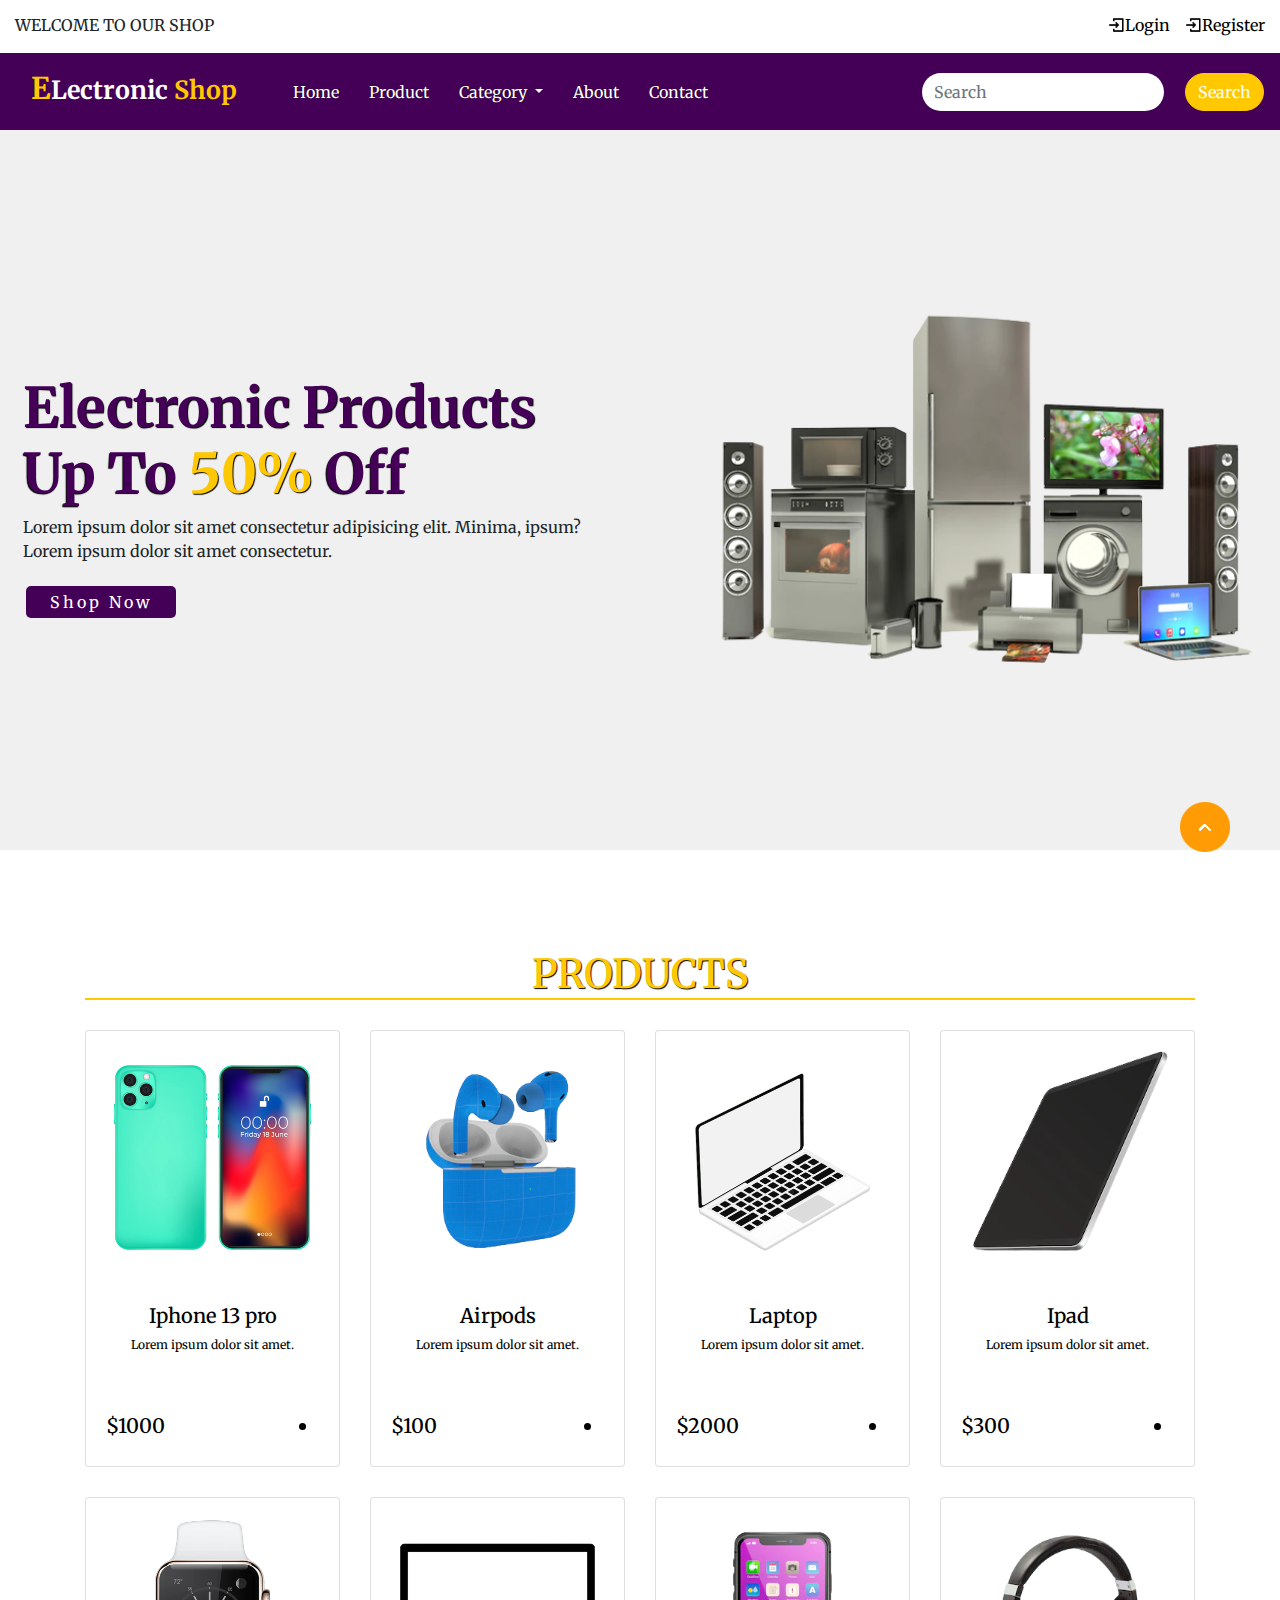
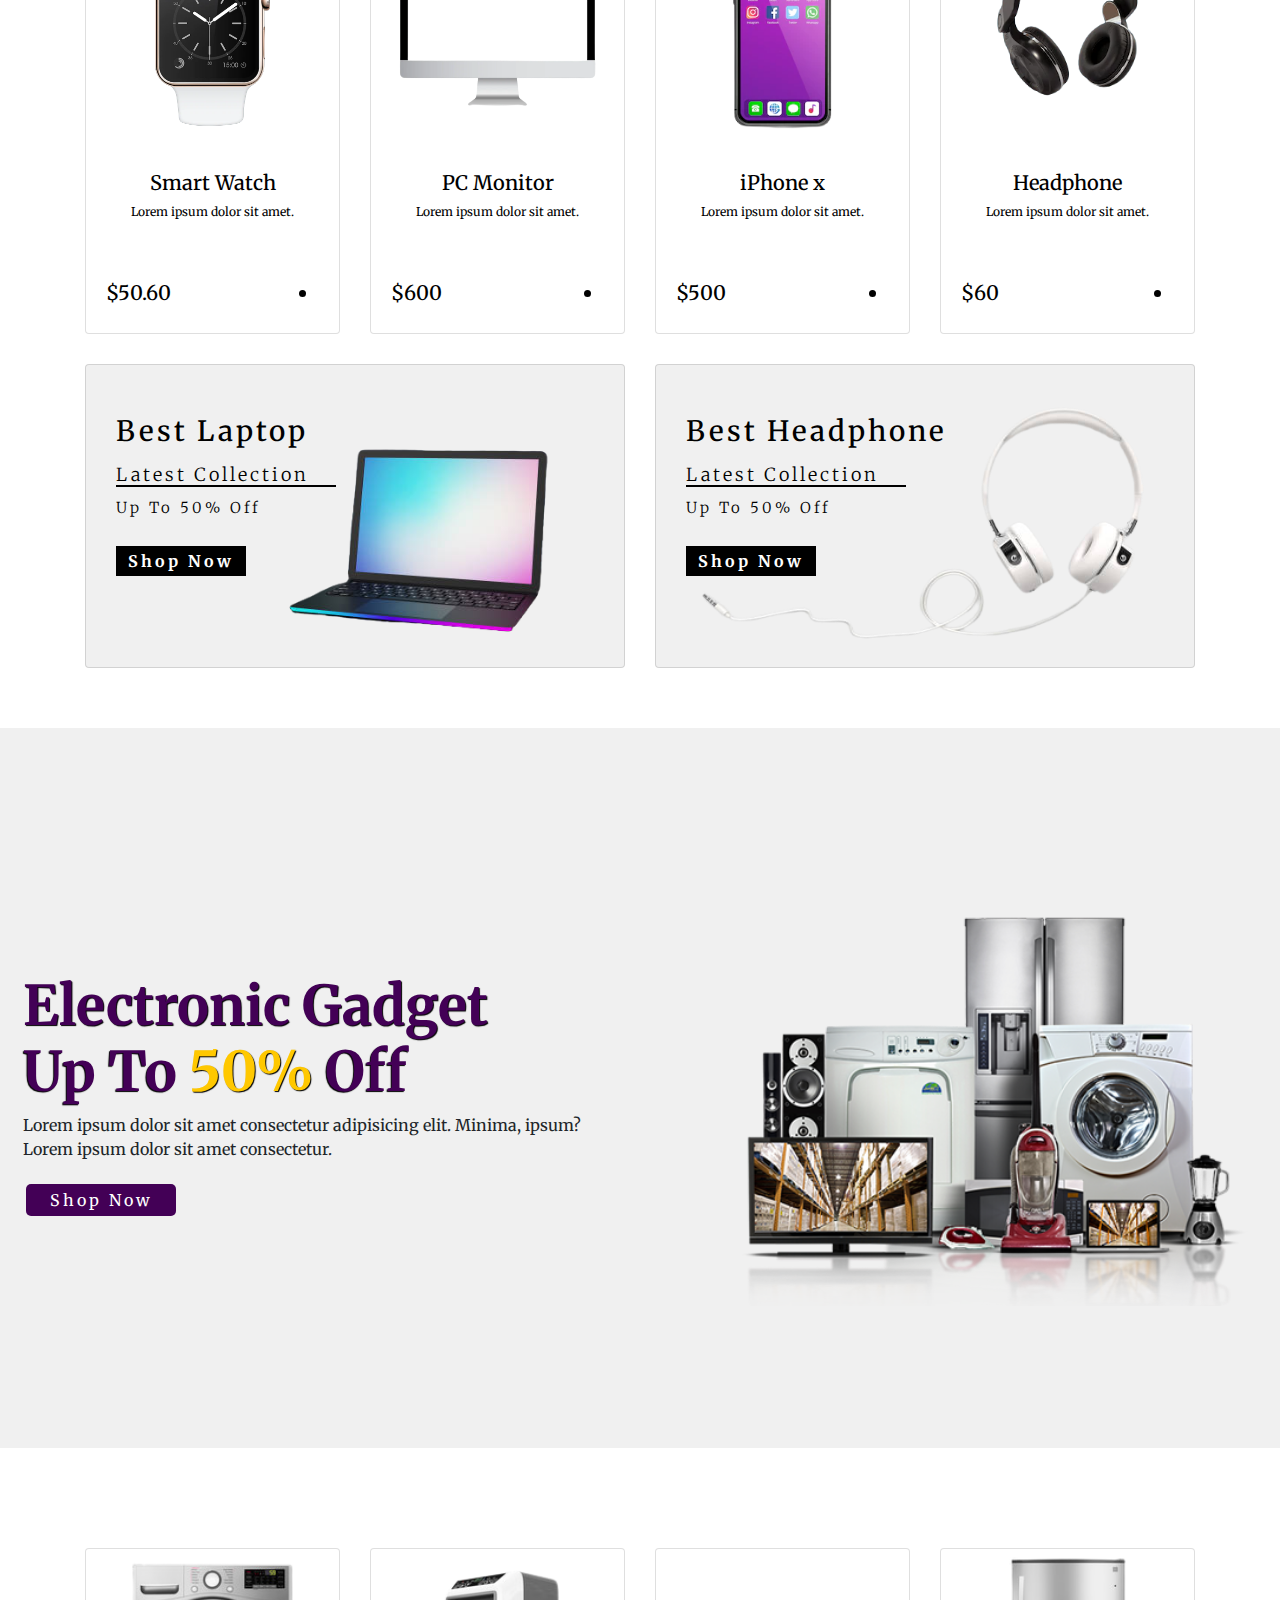
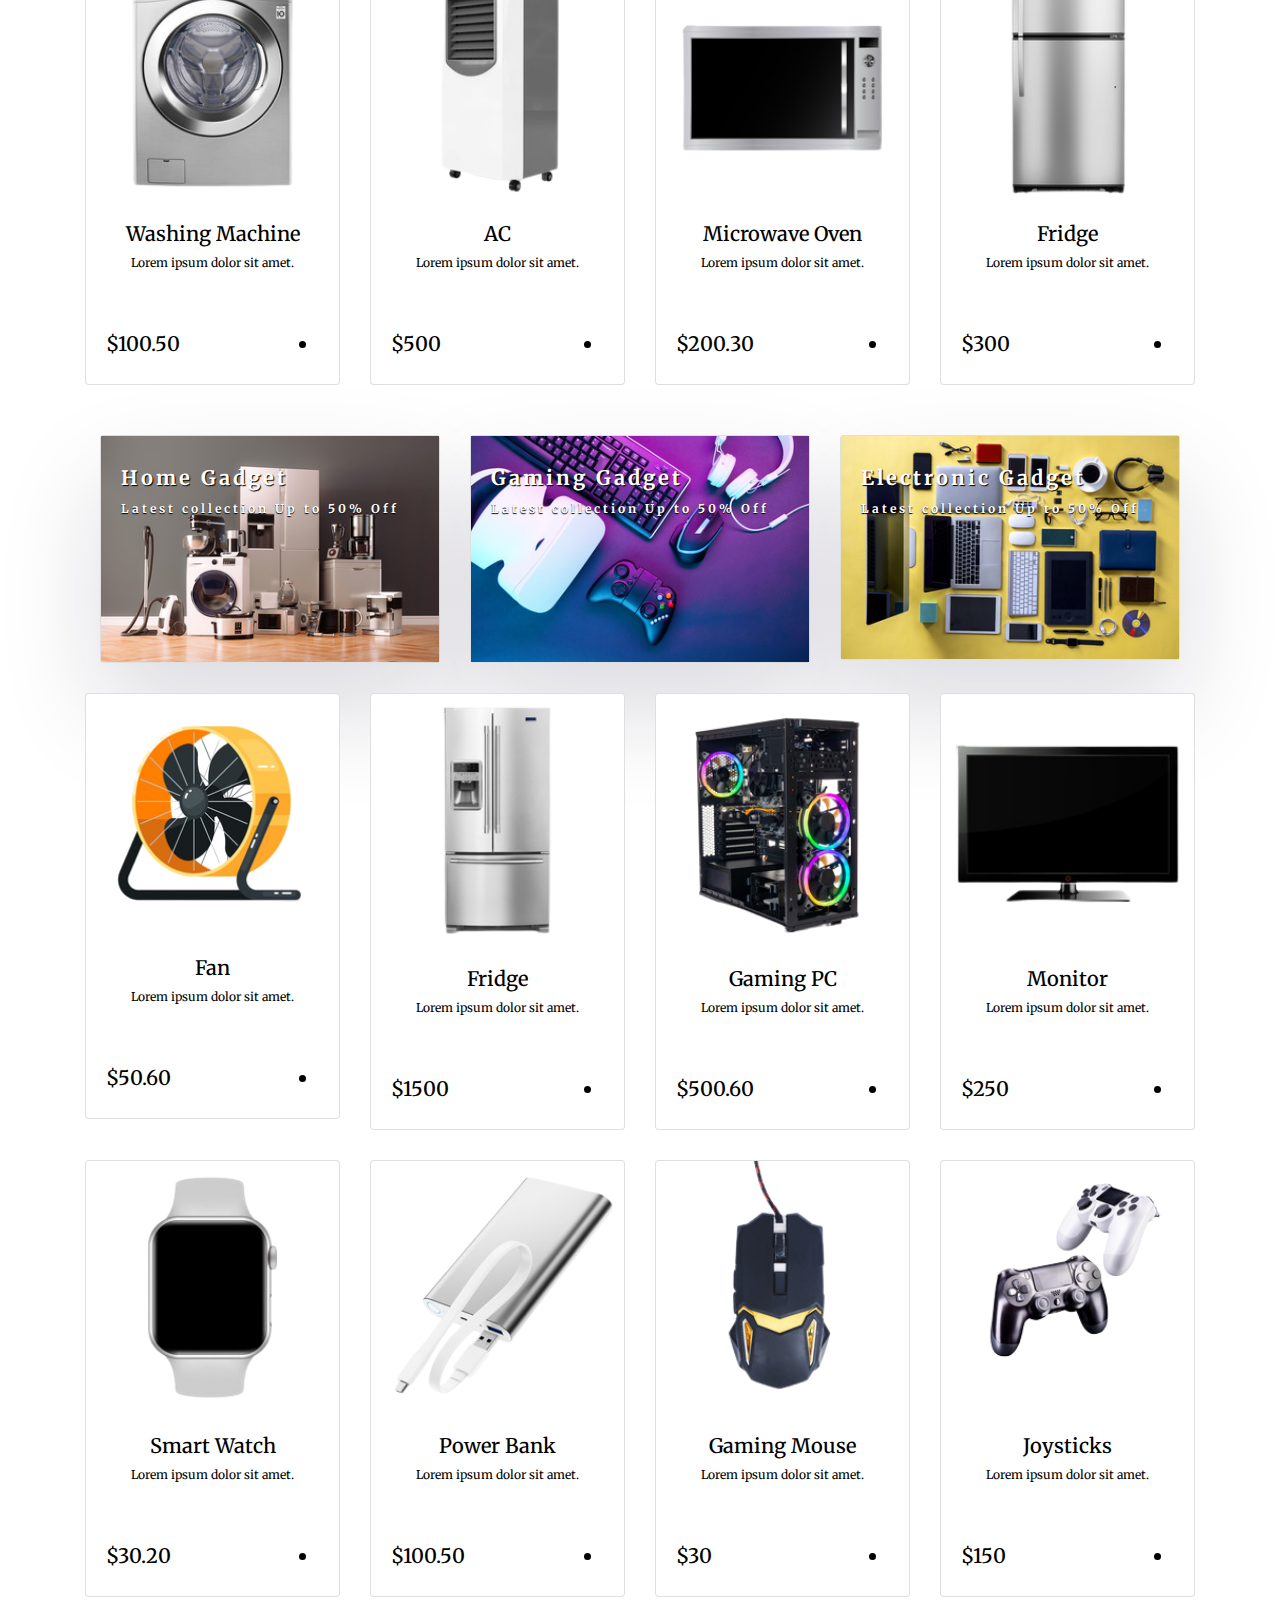
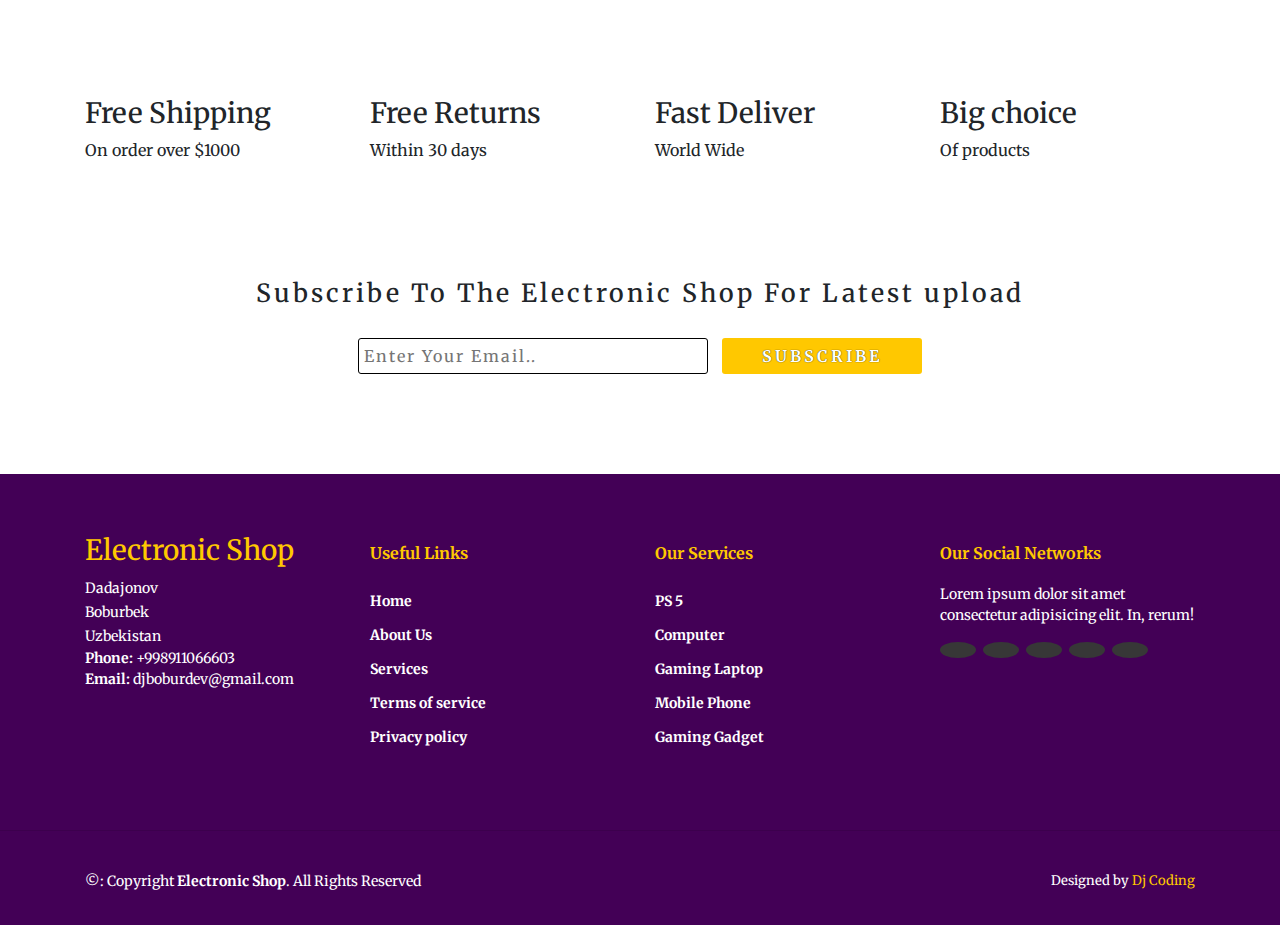
<file: index.html>
<!DOCTYPE html>
<html lang="en">
  <head>
    <meta charset="UTF-8" />
    <meta name="viewport" content="width=device-width, initial-scale=1.0" />
    <title>Electronic Shop</title>
    <link rel="stylesheet" href="./css/main.css" />
    <link
      rel="stylesheet"
      href="https://cdnjs.cloudflare.com/ajax/libs/font-awesome/6.4.2/css/all.min.css"
      integrity="sha512-z3gLpd7yknf1YoNbCzqRKc4qyor8gaKU1qmn+CShxbuBusANI9QpRohGBreCFkKxLhei6S9CQXFEbbKuqLg0DA=="
      crossorigin="anonymous"
      referrerpolicy="no-referrer"
    />
    <!-- Bootstrap links -->
    <link
      rel="stylesheet"
      href="https://cdn.jsdelivr.net/npm/bootstrap@4.3.1/dist/css/bootstrap.min.css"
      integrity="sha384-ggOyR0iXCbMQv3Xipma34MD+dH/1fQ784/j6cY/iJTQUOhcWr7x9JvoRxT2MZw1T"
      crossorigin="anonymous"
    />
    <!-- /Bootstrap links -->
    <!-- Font links -->
    <link rel="preconnect" href="https://fonts.googleapis.com" />
    <link rel="preconnect" href="https://fonts.gstatic.com" crossorigin />
    <link
      href="https://fonts.googleapis.com/css2?family=Merriweather&display=swap"
      rel="stylesheet"
    />
    <!-- /Font links -->
  </head>
  <body>
    <!-- Top navbar -->
    <div class="top-navbar">
      <p>WELCOME TO OUR SHOP</p>
      <div class="icons">
        <a href="login.html"
          ><img src="./images/register.png" alt="" width="18px" />Login</a
        >
        <a href="register.html"
          ><img src="./images/register.png" alt="" width="18px" />Register</a
        >
      </div>
    </div>
    <!-- /Top navbar -->

    <!-- Navbar -->
    <nav class="navbar navbar-expand-lg" id="navbar">
      <a class="navbar-brand" href="index.html" id="logo"
        ><span id="span1">E</span>Lectronic <span>Shop</span></a
      >
      <button
        class="navbar-toggler"
        type="button"
        data-toggle="collapse"
        data-target="#navbarSupportedContent"
        aria-controls="navbarSupportedContent"
        aria-expanded="false"
        aria-label="Toggle navigation"
      >
        <span>
          <img src="./images/menu.png" alt="" width="30px" />
        </span>
      </button>

      <div class="collapse navbar-collapse" id="navbarSupportedContent">
        <ul class="navbar-nav mr-auto">
          <li class="nav-item active">
            <a class="nav-link" href="index.html"
              >Home <span class="sr-only">(current)</span></a
            >
          </li>
          <li class="nav-item">
            <a class="nav-link" href="#">Product</a>
          </li>
          <li class="nav-item dropdown">
            <a
              class="nav-link dropdown-toggle"
              href="#"
              id="navbarDropdown"
              role="button"
              data-toggle="dropdown"
              aria-haspopup="true"
              aria-expanded="false"
            >
              Category
            </a>
            <ul
              class="dropdown-menu"
              aria-labelledby="navbarDropdown"
              style="background-color: rgb(67 0 86)"
            >
              <li>
                <a class="dropdown-item" href="#">Smart Phone</a>
              </li>
              <li>
                <a class="dropdown-item" href="#">Mobile Phone</a>
              </li>
              <li>
                <a class="dropdown-item" href="#">Cameras</a>
              </li>
              <li>
                <a class="dropdown-item" href="#">Fridge</a>
              </li>
              <li>
                <a class="dropdown-item" href="#">AC</a>
              </li>
              <li>
                <a class="dropdown-item" href="#">Smart Watch</a>
              </li>
              <li>
                <a class="dropdown-item" href="#">Headphone</a>
              </li>
              <li>
                <a class="dropdown-item" href="#">Laptop</a>
              </li>
              <li>
                <a class="dropdown-item" href="#">PC Monitor</a>
              </li>
            </ul>
          </li>
          <li class="nav-item">
            <a class="nav-link" href="about.html">About</a>
          </li>
          <li class="nav-item">
            <a class="nav-link" href="contact.html">Contact</a>
          </li>
        </ul>
        <form class="d-flex" id="search">
          <input
            class="form-control mr-2"
            type="search"
            placeholder="Search"
            aria-label="Search"
          />
          <button class="btn btn-outline-success" type="submit">Search</button>
        </form>
      </div>
    </nav>
    <!-- /Navbar -->

    <!-- Home content -->
    <section class="home">
      <div class="content">
        <h1>
          <span>Electronic Products</span>
          <br />
          Up To <span id="span2">50%</span> Off
        </h1>
        <p>
          Lorem ipsum dolor sit amet consectetur adipisicing elit. Minima,
          ipsum? <br />Lorem ipsum dolor sit amet consectetur.
        </p>
        <div class="btn"><button>Shop Now</button></div>
      </div>
      <div class="img">
        <img src="./images/background.png" alt="" />
      </div>
    </section>
    <!-- /Home content -->

    <!-- Product cards -->
    <div class="container" id="product-cards">
      <h1 class="text-center">PRODUCTS</h1>
      <div class="row" style="margin-top: 30px">
        <div class="col-md-3 py-3 py-md-0">
          <div class="card">
            <img src="./images/p6.png" alt="" />
            <div class="card-body">
              <h3 class="text-center">Iphone 13 pro</h3>
              <p class="text-center">Lorem ipsum dolor sit amet.</p>
              <div class="star text-center">
                <i class="fa-solid fa-star checked"></i>
                <i class="fa-solid fa-star checked"></i>
                <i class="fa-solid fa-star checked"></i>
                <i class="fa-solid fa-star checked"></i>
                <i class="fa-solid fa-star checked"></i>
              </div>
              <h2>
                $1000 <span><li class="fa-solid fa-cart-shopping"></li></span>
              </h2>
            </div>
          </div>
        </div>
        <div class="col-md-3 py-3 py-md-0">
          <div class="card">
            <img src="./images/a1.png" alt="" />
            <div class="card-body">
              <h3 class="text-center">Airpods</h3>
              <p class="text-center">Lorem ipsum dolor sit amet.</p>
              <div class="star text-center">
                <i class="fa-solid fa-star checked"></i>
                <i class="fa-solid fa-star checked"></i>
                <i class="fa-solid fa-star checked"></i>
                <i class="fa-solid fa-star checked"></i>
                <i class="fa-solid fa-star checked"></i>
              </div>
              <h2>
                $100 <span><li class="fa-solid fa-cart-shopping"></li></span>
              </h2>
            </div>
          </div>
        </div>
        <div class="col-md-3 py-3 py-md-0">
          <div class="card">
            <img src="./images/laptop2.png" alt="" />
            <div class="card-body">
              <h3 class="text-center">Laptop</h3>
              <p class="text-center">Lorem ipsum dolor sit amet.</p>
              <div class="star text-center">
                <i class="fa-solid fa-star checked"></i>
                <i class="fa-solid fa-star checked"></i>
                <i class="fa-solid fa-star checked"></i>
                <i class="fa-solid fa-star checked"></i>
                <i class="fa-solid fa-star checked"></i>
              </div>
              <h2>
                $2000 <span><li class="fa-solid fa-cart-shopping"></li></span>
              </h2>
            </div>
          </div>
        </div>
        <div class="col-md-3 py-3 py-md-0">
          <div class="card">
            <img src="./images/t1.png" alt="" />
            <div class="card-body">
              <h3 class="text-center">Ipad</h3>
              <p class="text-center">Lorem ipsum dolor sit amet.</p>
              <div class="star text-center">
                <i class="fa-solid fa-star checked"></i>
                <i class="fa-solid fa-star checked"></i>
                <i class="fa-solid fa-star checked"></i>
                <i class="fa-solid fa-star checked"></i>
                <i class="fa-solid fa-star checked"></i>
              </div>
              <h2>
                $300 <span><li class="fa-solid fa-cart-shopping"></li></span>
              </h2>
            </div>
          </div>
        </div>
      </div>

      <div class="row" style="margin-top: 30px">
        <div class="col-md-3 py-3 py-md-0">
          <div class="card">
            <img src="./images/w1.png" alt="" />
            <div class="card-body">
              <h3 class="text-center">Smart Watch</h3>
              <p class="text-center">Lorem ipsum dolor sit amet.</p>
              <div class="star text-center">
                <i class="fa-solid fa-star checked"></i>
                <i class="fa-solid fa-star checked"></i>
                <i class="fa-solid fa-star checked"></i>
                <i class="fa-solid fa-star checked"></i>
                <i class="fa-solid fa-star checked"></i>
              </div>
              <h2>
                $50.60 <span><li class="fa-solid fa-cart-shopping"></li></span>
              </h2>
            </div>
          </div>
        </div>
        <div class="col-md-3 py-3 py-md-0">
          <div class="card">
            <img src="./images/pcm1.png" alt="" />
            <div class="card-body">
              <h3 class="text-center">PC Monitor</h3>
              <p class="text-center">Lorem ipsum dolor sit amet.</p>
              <div class="star text-center">
                <i class="fa-solid fa-star checked"></i>
                <i class="fa-solid fa-star checked"></i>
                <i class="fa-solid fa-star checked"></i>
                <i class="fa-solid fa-star checked"></i>
                <i class="fa-solid fa-star checked"></i>
              </div>
              <h2>
                $600 <span><li class="fa-solid fa-cart-shopping"></li></span>
              </h2>
            </div>
          </div>
        </div>
        <div class="col-md-3 py-3 py-md-0">
          <div class="card">
            <img src="./images/phone1.png" alt="" />
            <div class="card-body">
              <h3 class="text-center">iPhone x</h3>
              <p class="text-center">Lorem ipsum dolor sit amet.</p>
              <div class="star text-center">
                <i class="fa-solid fa-star checked"></i>
                <i class="fa-solid fa-star checked"></i>
                <i class="fa-solid fa-star checked"></i>
                <i class="fa-solid fa-star checked"></i>
                <i class="fa-solid fa-star checked"></i>
              </div>
              <h2>
                $500 <span><li class="fa-solid fa-cart-shopping"></li></span>
              </h2>
            </div>
          </div>
        </div>
        <div class="col-md-3 py-3 py-md-0">
          <div class="card">
            <img src="./images/h1.png" alt="" />
            <div class="card-body">
              <h3 class="text-center">Headphone</h3>
              <p class="text-center">Lorem ipsum dolor sit amet.</p>
              <div class="star text-center">
                <i class="fa-solid fa-star checked"></i>
                <i class="fa-solid fa-star checked"></i>
                <i class="fa-solid fa-star checked"></i>
                <i class="fa-solid fa-star checked"></i>
                <i class="fa-solid fa-star checked"></i>
              </div>
              <h2>
                $60 <span><li class="fa-solid fa-cart-shopping"></li></span>
              </h2>
            </div>
          </div>
        </div>
      </div>
    </div>
    <!-- /Product cards -->

    <!-- Other cards -->
    <div class="container" id="other-cards">
      <div class="row">
        <div class="col-md-6 py-3 py-md-0">
          <div class="card">
            <img src="./images/c1.png" alt="" />
            <div class="card-img-overlay">
              <h3>Best Laptop</h3>
              <h5>Latest Collection</h5>
              <p>Up To 50% Off</p>
              <button id="shopnow">Shop Now</button>
            </div>
          </div>
        </div>

        <div class="col-md-6 py-3 py-md-0">
          <div class="card">
            <img src="./images/c2.png" alt="" />
            <div class="card-img-overlay">
              <h3>Best Headphone</h3>
              <h5>Latest Collection</h5>
              <p>Up To 50% Off</p>
              <button id="shopnow">Shop Now</button>
            </div>
          </div>
        </div>
      </div>
    </div>
    <!-- /Other cards -->

    <!-- Banner -->
    <section class="banner">
      <div class="content">
        <h1>
          <span>Electronic Gadget</span>
          <br />
          Up To <span id="span2">50%</span> Off
        </h1>
        <p>
          Lorem ipsum dolor sit amet consectetur adipisicing elit. Minima,
          ipsum? <br />Lorem ipsum dolor sit amet consectetur.
        </p>
        <div class="btn"><button>Shop Now</button></div>
      </div>
      <div class="img">
        <img src="./images/image1.png" alt="" />
      </div>
    </section>
    <!-- /Banner -->

    <!-- Product cards -->
    <div class="container" id="product-cards">
      <div class="row" style="margin-top: 30px">
        <div class="col-md-3 py-3 py-md-0">
          <div class="card">
            <img src="./images/pr1.png" alt="" />
            <div class="card-body">
              <h3 class="text-center">Washing Machine</h3>
              <p class="text-center">Lorem ipsum dolor sit amet.</p>
              <div class="star text-center">
                <i class="fa-solid fa-star checked"></i>
                <i class="fa-solid fa-star checked"></i>
                <i class="fa-solid fa-star checked"></i>
                <i class="fa-solid fa-star checked"></i>
                <i class="fa-solid fa-star checked"></i>
              </div>
              <h2>
                $100.50 <span><li class="fa-solid fa-cart-shopping"></li></span>
              </h2>
            </div>
          </div>
        </div>
        <div class="col-md-3 py-3 py-md-0">
          <div class="card">
            <img src="./images/pr2.png" alt="" />
            <div class="card-body">
              <h3 class="text-center">AC</h3>
              <p class="text-center">Lorem ipsum dolor sit amet.</p>
              <div class="star text-center">
                <i class="fa-solid fa-star checked"></i>
                <i class="fa-solid fa-star checked"></i>
                <i class="fa-solid fa-star checked"></i>
                <i class="fa-solid fa-star checked"></i>
                <i class="fa-solid fa-star checked"></i>
              </div>
              <h2>
                $500 <span><li class="fa-solid fa-cart-shopping"></li></span>
              </h2>
            </div>
          </div>
        </div>
        <div class="col-md-3 py-3 py-md-0">
          <div class="card">
            <img src="./images/pr3.png" alt="" />
            <div class="card-body">
              <h3 class="text-center">Microwave Oven</h3>
              <p class="text-center">Lorem ipsum dolor sit amet.</p>
              <div class="star text-center">
                <i class="fa-solid fa-star checked"></i>
                <i class="fa-solid fa-star checked"></i>
                <i class="fa-solid fa-star checked"></i>
                <i class="fa-solid fa-star checked"></i>
                <i class="fa-solid fa-star checked"></i>
              </div>
              <h2>
                $200.30 <span><li class="fa-solid fa-cart-shopping"></li></span>
              </h2>
            </div>
          </div>
        </div>
        <div class="col-md-3 py-3 py-md-0">
          <div class="card">
            <img src="./images/pr4.png" alt="" />
            <div class="card-body">
              <h3 class="text-center">Fridge</h3>
              <p class="text-center">Lorem ipsum dolor sit amet.</p>
              <div class="star text-center">
                <i class="fa-solid fa-star checked"></i>
                <i class="fa-solid fa-star checked"></i>
                <i class="fa-solid fa-star checked"></i>
                <i class="fa-solid fa-star checked"></i>
                <i class="fa-solid fa-star checked"></i>
              </div>
              <h2>
                $300 <span><li class="fa-solid fa-cart-shopping"></li></span>
              </h2>
            </div>
          </div>
        </div>
      </div>

      <!-- Other cards -->
      <div class="container" id="other">
        <div class="row">
          <div class="col-md-4 py-3 py-md-0">
            <div class="card">
              <img src="./images/c3.png" alt="" />
              <div class="card-img-overlay">
                <h3>Home Gadget</h3>
                <p>Latest collection Up to 50% Off</p>
              </div>
            </div>
          </div>
          <div class="col-md-4 py-3 py-md-0">
            <div class="card">
              <img src="./images/c4.png" alt="" />
              <div class="card-img-overlay">
                <h3>Gaming Gadget</h3>
                <p>Latest collection Up to 50% Off</p>
              </div>
            </div>
          </div>
          <div class="col-md-4 py-3 py-md-0">
            <div class="card">
              <img src="./images/c5.png" alt="" />
              <div class="card-img-overlay">
                <h3>Electronic Gadget</h3>
                <p>Latest collection Up to 50% Off</p>
              </div>
            </div>
          </div>
        </div>
      </div>
      <!-- /Other cards -->

      <div class="row" style="margin-top: 30px">
        <div class="col-md-3 py-3 py-md-0">
          <div class="card">
            <img src="./images/pr5.png" alt="" />
            <div class="card-body">
              <h3 class="text-center">Fan</h3>
              <p class="text-center">Lorem ipsum dolor sit amet.</p>
              <div class="star text-center">
                <i class="fa-solid fa-star checked"></i>
                <i class="fa-solid fa-star checked"></i>
                <i class="fa-solid fa-star checked"></i>
                <i class="fa-solid fa-star checked"></i>
                <i class="fa-solid fa-star checked"></i>
              </div>
              <h2>
                $50.60 <span><li class="fa-solid fa-cart-shopping"></li></span>
              </h2>
            </div>
          </div>
        </div>
        <div class="col-md-3 py-3 py-md-0">
          <div class="card">
            <img src="./images/pr6.png" alt="" />
            <div class="card-body">
              <h3 class="text-center">Fridge</h3>
              <p class="text-center">Lorem ipsum dolor sit amet.</p>
              <div class="star text-center">
                <i class="fa-solid fa-star checked"></i>
                <i class="fa-solid fa-star checked"></i>
                <i class="fa-solid fa-star checked"></i>
                <i class="fa-solid fa-star checked"></i>
                <i class="fa-solid fa-star checked"></i>
              </div>
              <h2>
                $1500 <span><li class="fa-solid fa-cart-shopping"></li></span>
              </h2>
            </div>
          </div>
        </div>
        <div class="col-md-3 py-3 py-md-0">
          <div class="card">
            <img src="./images/pr7.png" alt="" />
            <div class="card-body">
              <h3 class="text-center">Gaming PC</h3>
              <p class="text-center">Lorem ipsum dolor sit amet.</p>
              <div class="star text-center">
                <i class="fa-solid fa-star checked"></i>
                <i class="fa-solid fa-star checked"></i>
                <i class="fa-solid fa-star checked"></i>
                <i class="fa-solid fa-star checked"></i>
                <i class="fa-solid fa-star checked"></i>
              </div>
              <h2>
                $500.60 <span><li class="fa-solid fa-cart-shopping"></li></span>
              </h2>
            </div>
          </div>
        </div>
        <div class="col-md-3 py-3 py-md-0">
          <div class="card">
            <img src="./images/pr8.png" alt="" />
            <div class="card-body">
              <h3 class="text-center">Monitor</h3>
              <p class="text-center">Lorem ipsum dolor sit amet.</p>
              <div class="star text-center">
                <i class="fa-solid fa-star checked"></i>
                <i class="fa-solid fa-star checked"></i>
                <i class="fa-solid fa-star checked"></i>
                <i class="fa-solid fa-star checked"></i>
                <i class="fa-solid fa-star checked"></i>
              </div>
              <h2>
                $250 <span><li class="fa-solid fa-cart-shopping"></li></span>
              </h2>
            </div>
          </div>
        </div>
      </div>

      <div class="row" style="margin-top: 30px">
        <div class="col-md-3 py-3 py-md-0">
          <div class="card">
            <img src="./images/pr9.png" alt="" />
            <div class="card-body">
              <h3 class="text-center">Smart Watch</h3>
              <p class="text-center">Lorem ipsum dolor sit amet.</p>
              <div class="star text-center">
                <i class="fa-solid fa-star checked"></i>
                <i class="fa-solid fa-star checked"></i>
                <i class="fa-solid fa-star checked"></i>
                <i class="fa-solid fa-star checked"></i>
                <i class="fa-solid fa-star checked"></i>
              </div>
              <h2>
                $30.20 <span><li class="fa-solid fa-cart-shopping"></li></span>
              </h2>
            </div>
          </div>
        </div>
        <div class="col-md-3 py-3 py-md-0">
          <div class="card">
            <img src="./images/pr10.png" alt="" />
            <div class="card-body">
              <h3 class="text-center">Power Bank</h3>
              <p class="text-center">Lorem ipsum dolor sit amet.</p>
              <div class="star text-center">
                <i class="fa-solid fa-star checked"></i>
                <i class="fa-solid fa-star checked"></i>
                <i class="fa-solid fa-star checked"></i>
                <i class="fa-solid fa-star checked"></i>
                <i class="fa-solid fa-star checked"></i>
              </div>
              <h2>
                $100.50 <span><li class="fa-solid fa-cart-shopping"></li></span>
              </h2>
            </div>
          </div>
        </div>
        <div class="col-md-3 py-3 py-md-0">
          <div class="card">
            <img src="./images/pr11.png" alt="" />
            <div class="card-body">
              <h3 class="text-center">Gaming Mouse</h3>
              <p class="text-center">Lorem ipsum dolor sit amet.</p>
              <div class="star text-center">
                <i class="fa-solid fa-star checked"></i>
                <i class="fa-solid fa-star checked"></i>
                <i class="fa-solid fa-star checked"></i>
                <i class="fa-solid fa-star checked"></i>
                <i class="fa-solid fa-star checked"></i>
              </div>
              <h2>
                $30 <span><li class="fa-solid fa-cart-shopping"></li></span>
              </h2>
            </div>
          </div>
        </div>
        <div class="col-md-3 py-3 py-md-0">
          <div class="card">
            <img src="./images/pr12.png" alt="" />
            <div class="card-body">
              <h3 class="text-center">Joysticks</h3>
              <p class="text-center">Lorem ipsum dolor sit amet.</p>
              <div class="star text-center">
                <i class="fa-solid fa-star checked"></i>
                <i class="fa-solid fa-star checked"></i>
                <i class="fa-solid fa-star checked"></i>
                <i class="fa-solid fa-star checked"></i>
                <i class="fa-solid fa-star checked"></i>
              </div>
              <h2>
                $150 <span><li class="fa-solid fa-cart-shopping"></li></span>
              </h2>
            </div>
          </div>
        </div>
      </div>
    </div>
    <!-- /Product cards -->

    <!-- Offer -->
    <div class="container" id="offer">
      <div class="row">
        <div class="col-md-3 py-3 py-md-0">
          <i class="fa-solid fa-cart-shopping"></i>
          <h3>Free Shipping</h3>
          <p>On order over $1000</p>
        </div>
        <div class="col-md-3 py-3 py-md-0">
          <i class="fa-solid fa-rotate-left"></i>
          <h3>Free Returns</h3>
          <p>Within 30 days</p>
        </div>
        <div class="col-md-3 py-3 py-md-0">
          <i class="fa-solid fa-truck"></i>
          <h3>Fast Deliver</h3>
          <p>World Wide</p>
        </div>
        <div class="col-md-3 py-3 py-md-0">
          <i class="fa-solid fa-thumbs-up"></i>
          <h3>Big choice</h3>
          <p>Of products</p>
        </div>
      </div>
    </div>
    <!-- /Offer -->

    <!-- Newslater -->
    <div class="container" id="newslater">
      <h3 class="text-center">
        Subscribe To The Electronic Shop For Latest upload
      </h3>
      <div class="input text-center">
        <input type="text" placeholder="Enter Your Email.." />
        <button id="subscribe">SUBSCRIBE</button>
      </div>
    </div>
    <!-- /Newslater -->

    <!-- Footer -->
    <footer id="footer">
      <div class="footer-top">
        <div class="container">
          <div class="row">
            <div class="col-lg-3 col-md-6 footer-contact">
              <h3>Electronic Shop</h3>
              <p>
                Dadajonov <br />
                Boburbek <br />
                Uzbekistan <br />
              </p>
              <strong>Phone:</strong> +998911066603 <br />
              <strong>Email:</strong> djboburdev@gmail.com<br />
            </div>

            <div class="col-lg-3 col-md-6 footer-links">
              <h4>Useful Links</h4>
              <ul>
                <li><a href="#">Home</a></li>
                <li><a href="#">About Us</a></li>
                <li><a href="#">Services</a></li>
                <li><a href="#">Terms of service</a></li>
                <li><a href="#">Privacy policy</a></li>
              </ul>
            </div>

            <div class="col-lg-3 col-md-6 footer-links">
              <h4>Our Services</h4>
              <ul>
                <li><a href="#">PS 5</a></li>
                <li><a href="#">Computer</a></li>
                <li><a href="#">Gaming Laptop</a></li>
                <li><a href="#">Mobile Phone</a></li>
                <li><a href="#">Gaming Gadget</a></li>
              </ul>
            </div>

            <div class="col-lg-3 col-md-6 footer-links">
              <h4>Our Social Networks</h4>
              <p>
                Lorem ipsum dolor sit amet consectetur adipisicing elit. In,
                rerum!
              </p>
              <div class="social-links mt-3">
                <a href="https://twitter.com/djboburjon" target="_blank"
                  ><i class="fa-brands fa-twitter"></i
                ></a>
                <a
                  href="https://www.facebook.com/boburjon.dadajonov.5/"
                  target="_blank"
                  ><i class="fa-brands fa-facebook-f"></i
                ></a>
                <a href="https://www.instagram.com/dj_boburjon/" target="_blank"
                  ><i class="fa-brands fa-instagram"></i
                ></a>
                <a href="#"><i class="fa-brands fa-skype"></i></a>
                <a
                  href="https://www.linkedin.com/in/boburbek-dadajonov-6383a2246/"
                  target="_blank"
                  ><i class="fa-brands fa-linkedin"></i
                ></a>
              </div>
            </div>
          </div>
        </div>
      </div>

      <hr />

      <div class="container py-4">
        <div class="copyright">
          &copy: Copyright <strong><span>Electronic Shop</span></strong
          >. All Rights Reserved
        </div>
        <div class="credits">
          Designed by
          <a href="https://t.me/dj_boburjon" target="_blank">Dj Coding</a>
        </div>
      </div>
    </footer>
    <!-- /Footer -->

    <a href="#" class="arrow"
      ><i><img src="./images/arrow.png" alt="" /></i
    ></a>

    <script
      src="https://code.jquery.com/jquery-3.3.1.slim.min.js"
      integrity="sha384-q8i/X+965DzO0rT7abK41JStQIAqVgRVzpbzo5smXKp4YfRvH+8abtTE1Pi6jizo"
      crossorigin="anonymous"
    ></script>
    <script
      src="https://cdn.jsdelivr.net/npm/popper.js@1.14.7/dist/umd/popper.min.js"
      integrity="sha384-UO2eT0CpHqdSJQ6hJty5KVphtPhzWj9WO1clHTMGa3JDZwrnQq4sF86dIHNDz0W1"
      crossorigin="anonymous"
    ></script>
    <script
      src="https://cdn.jsdelivr.net/npm/bootstrap@4.3.1/dist/js/bootstrap.min.js"
      integrity="sha384-JjSmVgyd0p3pXB1rRibZUAYoIIy6OrQ6VrjIEaFf/nJGzIxFDsf4x0xIM+B07jRM"
      crossorigin="anonymous"
    ></script>
  </body>
</html>
</file>
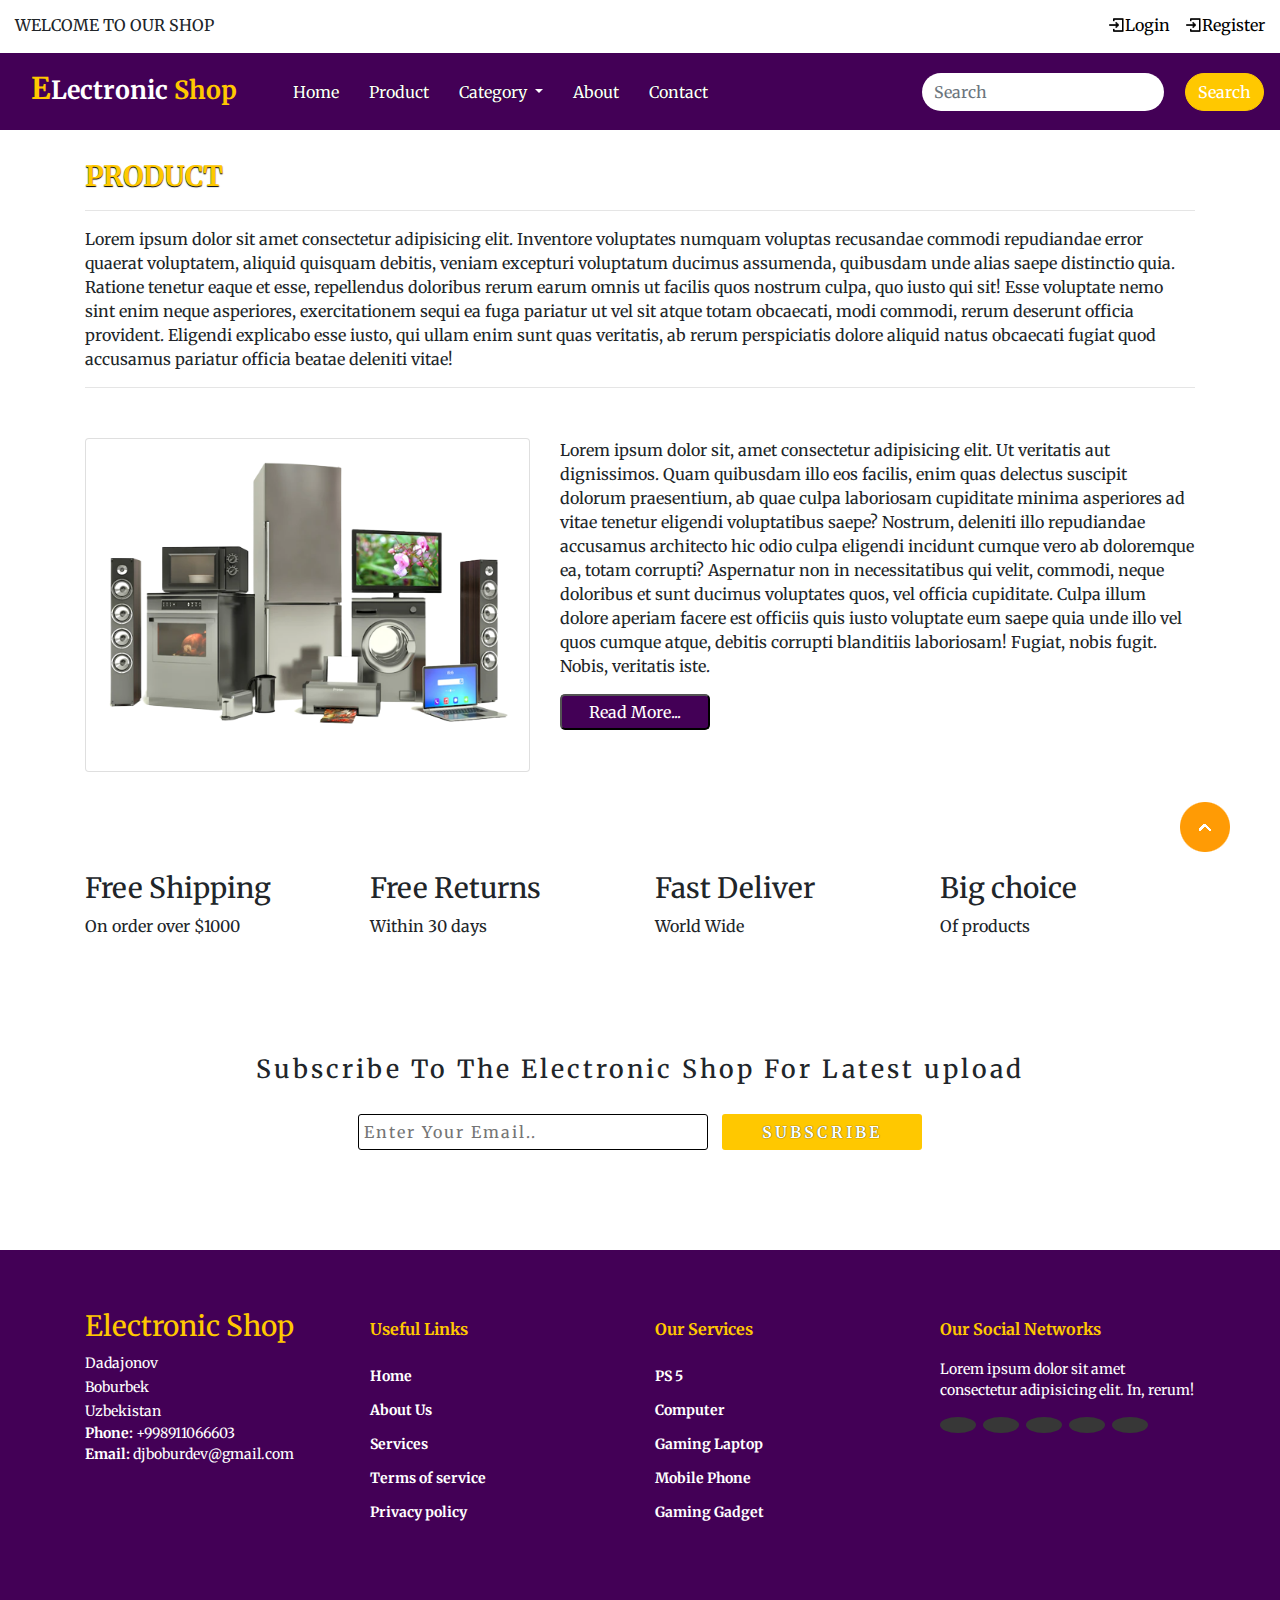
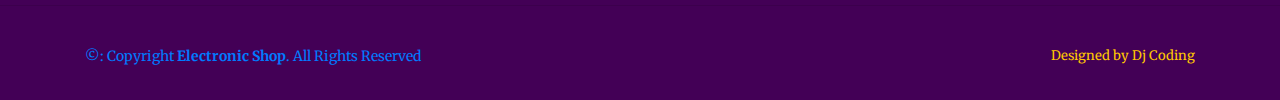
<file: about.html>
<!DOCTYPE html>
<html lang="en">
  <head>
    <meta charset="UTF-8" />
    <meta name="viewport" content="width=device-width, initial-scale=1.0" />
    <title>Electronic Shop</title>
    <link rel="stylesheet" href="./css/main.css" />
    <link
      rel="stylesheet"
      href="https://cdnjs.cloudflare.com/ajax/libs/font-awesome/6.4.2/css/all.min.css"
      integrity="sha512-z3gLpd7yknf1YoNbCzqRKc4qyor8gaKU1qmn+CShxbuBusANI9QpRohGBreCFkKxLhei6S9CQXFEbbKuqLg0DA=="
      crossorigin="anonymous"
      referrerpolicy="no-referrer"
    />
    <!-- Bootstrap links -->
    <link
      rel="stylesheet"
      href="https://cdn.jsdelivr.net/npm/bootstrap@4.3.1/dist/css/bootstrap.min.css"
      integrity="sha384-ggOyR0iXCbMQv3Xipma34MD+dH/1fQ784/j6cY/iJTQUOhcWr7x9JvoRxT2MZw1T"
      crossorigin="anonymous"
    />
    <!-- /Bootstrap links -->
    <!-- Font links -->
    <link rel="preconnect" href="https://fonts.googleapis.com" />
    <link rel="preconnect" href="https://fonts.gstatic.com" crossorigin />
    <link
      href="https://fonts.googleapis.com/css2?family=Merriweather&display=swap"
      rel="stylesheet"
    />
    <!-- /Font links -->
  </head>
  <body>
    <!-- Top navbar -->
    <div class="top-navbar">
      <p>WELCOME TO OUR SHOP</p>
      <div class="icons">
        <a href="login.html"
          ><img src="./images/register.png" alt="" width="18px" />Login</a
        >
        <a href="register.html"
          ><img src="./images/register.png" alt="" width="18px" />Register</a
        >
      </div>
    </div>
    <!-- /Top navbar -->

    <!-- Navbar -->
    <nav class="navbar navbar-expand-lg" id="navbar">
      <a class="navbar-brand" href="index.html" id="logo"
        ><span id="span1">E</span>Lectronic <span>Shop</span></a
      >
      <button
        class="navbar-toggler"
        type="button"
        data-toggle="collapse"
        data-target="#navbarSupportedContent"
        aria-controls="navbarSupportedContent"
        aria-expanded="false"
        aria-label="Toggle navigation"
      >
        <span>
          <img src="./images/menu.png" alt="" width="30px" />
        </span>
      </button>

      <div class="collapse navbar-collapse" id="navbarSupportedContent">
        <ul class="navbar-nav mr-auto">
          <li class="nav-item active">
            <a class="nav-link" href="index.html"
              >Home <span class="sr-only">(current)</span></a
            >
          </li>
          <li class="nav-item">
            <a class="nav-link" href="#">Product</a>
          </li>
          <li class="nav-item dropdown">
            <a
              class="nav-link dropdown-toggle"
              href="#"
              id="navbarDropdown"
              role="button"
              data-toggle="dropdown"
              aria-haspopup="true"
              aria-expanded="false"
            >
              Category
            </a>
            <ul
              class="dropdown-menu"
              aria-labelledby="navbarDropdown"
              style="background-color: rgb(67 0 86)"
            >
              <li>
                <a class="dropdown-item" href="#">Smart Phone</a>
              </li>
              <li>
                <a class="dropdown-item" href="#">Mobile Phone</a>
              </li>
              <li>
                <a class="dropdown-item" href="#">Cameras</a>
              </li>
              <li>
                <a class="dropdown-item" href="#">Fridge</a>
              </li>
              <li>
                <a class="dropdown-item" href="#">AC</a>
              </li>
              <li>
                <a class="dropdown-item" href="#">Smart Watch</a>
              </li>
              <li>
                <a class="dropdown-item" href="#">Headphone</a>
              </li>
              <li>
                <a class="dropdown-item" href="#">Laptop</a>
              </li>
              <li>
                <a class="dropdown-item" href="#">PC Monitor</a>
              </li>
            </ul>
          </li>
          <li class="nav-item">
            <a class="nav-link" href="about.html">About</a>
          </li>
          <li class="nav-item">
            <a class="nav-link" href="contact.html">Contact</a>
          </li>
        </ul>
        <form class="d-flex" id="search">
          <input
            class="form-control mr-2"
            type="search"
            placeholder="Search"
            aria-label="Search"
          />
          <button class="btn btn-outline-success" type="submit">Search</button>
        </form>
      </div>
    </nav>
    <!-- /Navbar -->

    <div class="container" id="about">
      <h3>PRODUCT</h3>
      <hr />
      <p>
        Lorem ipsum dolor sit amet consectetur adipisicing elit. Inventore
        voluptates numquam voluptas recusandae commodi repudiandae error quaerat
        voluptatem, aliquid quisquam debitis, veniam excepturi voluptatum
        ducimus assumenda, quibusdam unde alias saepe distinctio quia. Ratione
        tenetur eaque et esse, repellendus doloribus rerum earum omnis ut
        facilis quos nostrum culpa, quo iusto qui sit! Esse voluptate nemo sint
        enim neque asperiores, exercitationem sequi ea fuga pariatur ut vel sit
        atque totam obcaecati, modi commodi, rerum deserunt officia provident.
        Eligendi explicabo esse iusto, qui ullam enim sunt quas veritatis, ab
        rerum perspiciatis dolore aliquid natus obcaecati fugiat quod accusamus
        pariatur officia beatae deleniti vitae!
      </p>
      <hr />
      <div class="row" style="margin-top: 50px">
        <div class="col-md-5 py-3 py-md-0">
          <div class="card">
            <img src="./images/background.png" alt="" />
          </div>
        </div>
        <div class="col-md-7 py-3 py-md-0">
          <p>
            Lorem ipsum dolor sit, amet consectetur adipisicing elit. Ut
            veritatis aut dignissimos. Quam quibusdam illo eos facilis, enim
            quas delectus suscipit dolorum praesentium, ab quae culpa laboriosam
            cupiditate minima asperiores ad vitae tenetur eligendi voluptatibus
            saepe? Nostrum, deleniti illo repudiandae accusamus architecto hic
            odio culpa eligendi incidunt cumque vero ab doloremque ea, totam
            corrupti? Aspernatur non in necessitatibus qui velit, commodi, neque
            doloribus et sunt ducimus voluptates quos, vel officia cupiditate.
            Culpa illum dolore aperiam facere est officiis quis iusto voluptate
            eum saepe quia unde illo vel quos cumque atque, debitis corrupti
            blanditiis laboriosam! Fugiat, nobis fugit. Nobis, veritatis iste.
          </p>
          <button>Read More...</button>
        </div>
      </div>
    </div>

    <!-- Offer -->
    <div class="container" id="offer">
      <div class="row">
        <div class="col-md-3 py-3 py-md-0">
          <i class="fa-solid fa-cart-shopping"></i>
          <h3>Free Shipping</h3>
          <p>On order over $1000</p>
        </div>
        <div class="col-md-3 py-3 py-md-0">
          <i class="fa-solid fa-rotate-left"></i>
          <h3>Free Returns</h3>
          <p>Within 30 days</p>
        </div>
        <div class="col-md-3 py-3 py-md-0">
          <i class="fa-solid fa-truck"></i>
          <h3>Fast Deliver</h3>
          <p>World Wide</p>
        </div>
        <div class="col-md-3 py-3 py-md-0">
          <i class="fa-solid fa-thumbs-up"></i>
          <h3>Big choice</h3>
          <p>Of products</p>
        </div>
      </div>
    </div>
    <!-- /Offer -->

    <!-- Newslater -->
    <div class="container" id="newslater">
      <h3 class="text-center">
        Subscribe To The Electronic Shop For Latest upload
      </h3>
      <div class="input text-center">
        <input type="text" placeholder="Enter Your Email.." />
        <button id="subscribe">SUBSCRIBE</button>
      </div>
    </div>
    <!-- /Newslater -->

    <!-- Footer -->
    <footer id="footer">
      <div class="footer-top">
        <div class="container">
          <div class="row">
            <div class="col-lg-3 col-md-6 footer-contact">
              <h3>Electronic Shop</h3>
              <p>
                Dadajonov <br />
                Boburbek <br />
                Uzbekistan <br />
              </p>
              <strong>Phone:</strong> +998911066603 <br />
              <strong>Email:</strong> djboburdev@gmail.com<br />
            </div>

            <div class="col-lg-3 col-md-6 footer-links">
              <h4>Useful Links</h4>
              <ul>
                <li><a href="#">Home</a></li>
                <li><a href="#">About Us</a></li>
                <li><a href="#">Services</a></li>
                <li><a href="#">Terms of service</a></li>
                <li><a href="#">Privacy policy</a></li>
              </ul>
            </div>

            <div class="col-lg-3 col-md-6 footer-links">
              <h4>Our Services</h4>
              <ul>
                <li><a href="#">PS 5</a></li>
                <li><a href="#">Computer</a></li>
                <li><a href="#">Gaming Laptop</a></li>
                <li><a href="#">Mobile Phone</a></li>
                <li><a href="#">Gaming Gadget</a></li>
              </ul>
            </div>

            <div class="col-lg-3 col-md-6 footer-links">
              <h4>Our Social Networks</h4>
              <p>
                Lorem ipsum dolor sit amet consectetur adipisicing elit. In,
                rerum!
              </p>
              <div class="social-links mt-3">
                <a href="https://twitter.com/djboburjon" target="_blank"
                  ><i class="fa-brands fa-twitter"></i
                ></a>
                <a
                  href="https://www.facebook.com/boburjon.dadajonov.5/"
                  target="_blank"
                  ><i class="fa-brands fa-facebook-f"></i
                ></a>
                <a href="https://www.instagram.com/dj_boburjon/" target="_blank"
                  ><i class="fa-brands fa-instagram"></i
                ></a>
                <a href="#"><i class="fa-brands fa-skype"></i></a>
                <a
                  href="https://www.linkedin.com/in/boburbek-dadajonov-6383a2246/"
                  target="_blank"
                  ><i class="fa-brands fa-linkedin"></i
                >
              </div>
            </div>
          </div>
        </div>
      </div>

      <hr />

      <div class="container py-4">
        <div class="copyright">
          &copy: Copyright <strong><span>Electronic Shop</span></strong
          >. All Rights Reserved
        </div>
        <div class="credits">Designed by <a href="https://t.me/dj_boburjon" target="_blank">Dj Coding</a></div>
      </div>
    </footer>
    <!-- /Footer -->

    <a href="#" class="arrow"
      ><i><img src="./images/arrow.png" alt="" /></i
    ></a>

    <script
      src="https://code.jquery.com/jquery-3.3.1.slim.min.js"
      integrity="sha384-q8i/X+965DzO0rT7abK41JStQIAqVgRVzpbzo5smXKp4YfRvH+8abtTE1Pi6jizo"
      crossorigin="anonymous"
    ></script>
    <script
      src="https://cdn.jsdelivr.net/npm/popper.js@1.14.7/dist/umd/popper.min.js"
      integrity="sha384-UO2eT0CpHqdSJQ6hJty5KVphtPhzWj9WO1clHTMGa3JDZwrnQq4sF86dIHNDz0W1"
      crossorigin="anonymous"
    ></script>
    <script
      src="https://cdn.jsdelivr.net/npm/bootstrap@4.3.1/dist/js/bootstrap.min.js"
      integrity="sha384-JjSmVgyd0p3pXB1rRibZUAYoIIy6OrQ6VrjIEaFf/nJGzIxFDsf4x0xIM+B07jRM"
      crossorigin="anonymous"
    ></script>
  </body>
</html>
</file>
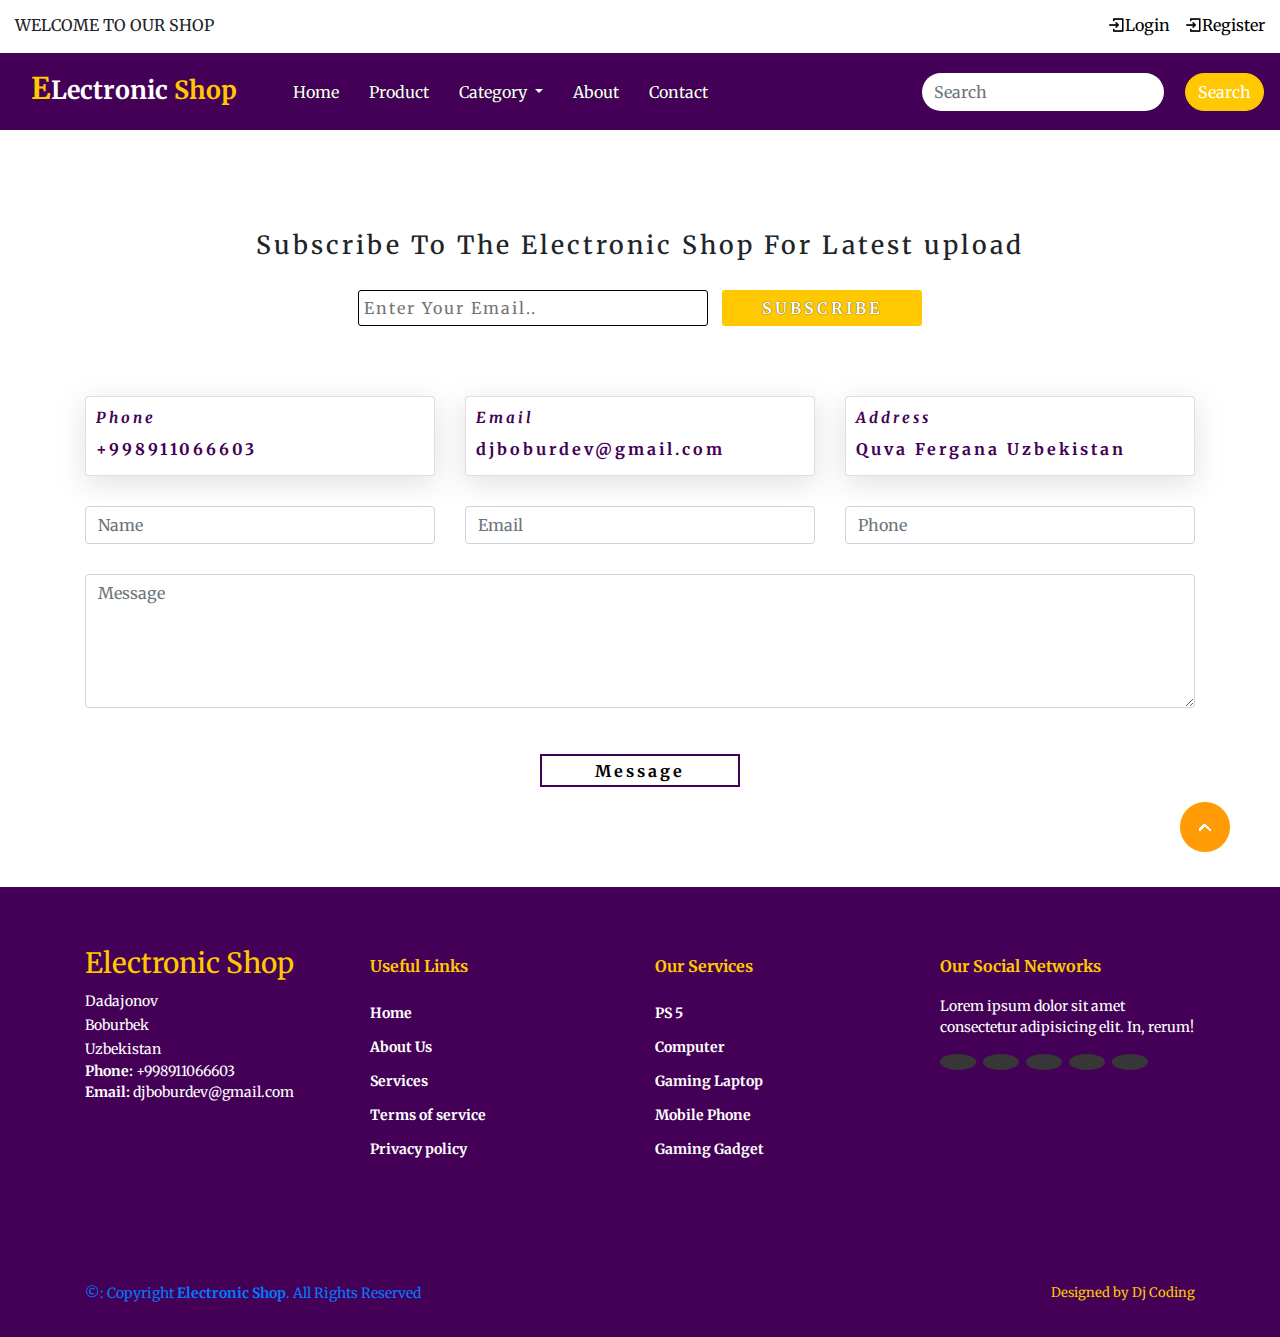
<file: contact.html>
<!DOCTYPE html>
<html lang="en">
  <head>
    <meta charset="UTF-8" />
    <meta name="viewport" content="width=device-width, initial-scale=1.0" />
    <title>Electronic Shop</title>
    <link rel="stylesheet" href="./css/main.css" />
    <link
      rel="stylesheet"
      href="https://cdnjs.cloudflare.com/ajax/libs/font-awesome/6.4.2/css/all.min.css"
      integrity="sha512-z3gLpd7yknf1YoNbCzqRKc4qyor8gaKU1qmn+CShxbuBusANI9QpRohGBreCFkKxLhei6S9CQXFEbbKuqLg0DA=="
      crossorigin="anonymous"
      referrerpolicy="no-referrer"
    />
    <!-- Bootstrap links -->
    <link
      rel="stylesheet"
      href="https://cdn.jsdelivr.net/npm/bootstrap@4.3.1/dist/css/bootstrap.min.css"
      integrity="sha384-ggOyR0iXCbMQv3Xipma34MD+dH/1fQ784/j6cY/iJTQUOhcWr7x9JvoRxT2MZw1T"
      crossorigin="anonymous"
    />
    <!-- /Bootstrap links -->
    <!-- Font links -->
    <link rel="preconnect" href="https://fonts.googleapis.com" />
    <link rel="preconnect" href="https://fonts.gstatic.com" crossorigin />
    <link
      href="https://fonts.googleapis.com/css2?family=Merriweather&display=swap"
      rel="stylesheet"
    />
    <!-- /Font links -->
  </head>
  <body>
    <!-- Top navbar -->
    <div class="top-navbar">
      <p>WELCOME TO OUR SHOP</p>
      <div class="icons">
        <a href="login.html"
          ><img src="./images/register.png" alt="" width="18px" />Login</a
        >
        <a href="register.html"
          ><img src="./images/register.png" alt="" width="18px" />Register</a
        >
      </div>
    </div>
    <!-- /Top navbar -->

    <!-- Navbar -->
    <nav class="navbar navbar-expand-lg" id="navbar">
      <a class="navbar-brand" href="index.html" id="logo"
        ><span id="span1">E</span>Lectronic <span>Shop</span></a
      >
      <button
        class="navbar-toggler"
        type="button"
        data-toggle="collapse"
        data-target="#navbarSupportedContent"
        aria-controls="navbarSupportedContent"
        aria-expanded="false"
        aria-label="Toggle navigation"
      >
        <span>
          <img src="./images/menu.png" alt="" width="30px" />
        </span>
      </button>

      <div class="collapse navbar-collapse" id="navbarSupportedContent">
        <ul class="navbar-nav mr-auto">
          <li class="nav-item active">
            <a class="nav-link" href="index.html"
              >Home <span class="sr-only">(current)</span></a
            >
          </li>
          <li class="nav-item">
            <a class="nav-link" href="#">Product</a>
          </li>
          <li class="nav-item dropdown">
            <a
              class="nav-link dropdown-toggle"
              href="#"
              id="navbarDropdown"
              role="button"
              data-toggle="dropdown"
              aria-haspopup="true"
              aria-expanded="false"
            >
              Category
            </a>
            <ul
              class="dropdown-menu"
              aria-labelledby="navbarDropdown"
              style="background-color: rgb(67 0 86)"
            >
              <li>
                <a class="dropdown-item" href="#">Smart Phone</a>
              </li>
              <li>
                <a class="dropdown-item" href="#">Mobile Phone</a>
              </li>
              <li>
                <a class="dropdown-item" href="#">Cameras</a>
              </li>
              <li>
                <a class="dropdown-item" href="#">Fridge</a>
              </li>
              <li>
                <a class="dropdown-item" href="#">AC</a>
              </li>
              <li>
                <a class="dropdown-item" href="#">Smart Watch</a>
              </li>
              <li>
                <a class="dropdown-item" href="#">Headphone</a>
              </li>
              <li>
                <a class="dropdown-item" href="#">Laptop</a>
              </li>
              <li>
                <a class="dropdown-item" href="#">PC Monitor</a>
              </li>
            </ul>
          </li>
          <li class="nav-item">
            <a class="nav-link" href="about.html">About</a>
          </li>
          <li class="nav-item">
            <a class="nav-link" href="contact.html">Contact</a>
          </li>
        </ul>
        <form class="d-flex" id="search">
          <input
            class="form-control mr-2"
            type="search"
            placeholder="Search"
            aria-label="Search"
          />
          <button class="btn btn-outline-success" type="submit">Search</button>
        </form>
      </div>
    </nav>
    <!-- /Navbar -->

    <!-- Newslater -->
    <div class="container" id="newslater">
      <h3 class="text-center">
        Subscribe To The Electronic Shop For Latest upload
      </h3>
      <div class="input text-center">
        <input type="text" placeholder="Enter Your Email.." />
        <button id="subscribe">SUBSCRIBE</button>
      </div>
    </div>
    <!-- /Newslater -->

    <div class="container" id="contact">
      <div class="row" style="margin-top: 50px">
        <div class="col-md-4 py-3 py-md-0">
          <div class="card">
            <i class="fas fa-phone"> Phone</i>
            <h6>+998911066603</h6>
          </div>
        </div>
        <div class="col-md-4 py-3 py-md-0">
          <div class="card">
            <i class="fas fa-envelope"> Email</i>
            <h6>djboburdev@gmail.com</h6>
          </div>
        </div>
        <div class="col-md-4 py-3 py-md-0">
          <div class="card">
            <i class="fas fa-location-dot"> Address</i>
            <h6>Quva Fergana Uzbekistan</h6>
          </div>
        </div>
      </div>

      <div class="row" style="margin-top: 30px">
        <div class="col-md-4 py-3 py-md-0">
          <input
            type="text"
            class="form-control form-control"
            placeholder="Name"
          />
        </div>
        <div class="col-md-4 py-3 py-md-0">
          <input
            type="text"
            class="form-control form-control"
            placeholder="Email"
          />
        </div>
        <div class="col-md-4 py-3 py-md-0">
          <input
            type="number"
            class="form-control form-control"
            placeholder="Phone"
          />
        </div>
        <div
          class="form-group"
          style="
            margin-top: 30px;
            width: 100%;
            padding-right: 15px;
            padding-left: 15px;
          "
        >
          <textarea
            class="form-control"
            rows="5"
            placeholder="Message"
          ></textarea>
        </div>
        <div class="text-center" id="messagebtn"><button>Message</button></div>
      </div>
    </div>

    <!-- Footer -->
    <footer id="footer">
      <div class="footer-top">
        <div class="container">
          <div class="row">
            <div class="col-lg-3 col-md-6 footer-contact">
              <h3>Electronic Shop</h3>
              <p>
                Dadajonov <br />
                Boburbek <br />
                Uzbekistan <br />
              </p>
              <strong>Phone:</strong> +998911066603 <br />
              <strong>Email:</strong> djboburdev@gmail.com<br />
            </div>

            <div class="col-lg-3 col-md-6 footer-links">
              <h4>Useful Links</h4>
              <ul>
                <li><a href="#">Home</a></li>
                <li><a href="#">About Us</a></li>
                <li><a href="#">Services</a></li>
                <li><a href="#">Terms of service</a></li>
                <li><a href="#">Privacy policy</a></li>
              </ul>
            </div>

            <div class="col-lg-3 col-md-6 footer-links">
              <h4>Our Services</h4>
              <ul>
                <li><a href="#">PS 5</a></li>
                <li><a href="#">Computer</a></li>
                <li><a href="#">Gaming Laptop</a></li>
                <li><a href="#">Mobile Phone</a></li>
                <li><a href="#">Gaming Gadget</a></li>
              </ul>
            </div>

            <div class="col-lg-3 col-md-6 footer-links">
              <h4>Our Social Networks</h4>
              <p>
                Lorem ipsum dolor sit amet consectetur adipisicing elit. In,
                rerum!
              </p>
              <div class="social-links mt-3">
                <a href="https://twitter.com/djboburjon" target="_blank"
                  ><i class="fa-brands fa-twitter"></i
                ></a>
                <a
                  href="https://www.facebook.com/boburjon.dadajonov.5/"
                  target="_blank"
                  ><i class="fa-brands fa-facebook-f"></i
                ></a>
                <a href="https://www.instagram.com/dj_boburjon/" target="_blank"
                  ><i class="fa-brands fa-instagram"></i
                ></a>
                <a href="#"><i class="fa-brands fa-skype"></i></a>
                <a
                  href="https://www.linkedin.com/in/boburbek-dadajonov-6383a2246/"
                  target="_blank"
                  ><i class="fa-brands fa-linkedin"></i
                >
              </div>
            </div>
          </div>
        </div>
      </div>

      <hr />

      <div class="container py-4">
        <div class="copyright">
          &copy: Copyright <strong><span>Electronic Shop</span></strong
          >. All Rights Reserved
        </div>
        <div class="credits">Designed by <a href="https://t.me/dj_boburjon" target="_blank">Dj Coding</a></div>
      </div>
    </footer>
    <!-- /Footer -->

    <a href="#" class="arrow"
      ><i><img src="./images/arrow.png" alt="" /></i
    ></a>

    <script
      src="https://code.jquery.com/jquery-3.3.1.slim.min.js"
      integrity="sha384-q8i/X+965DzO0rT7abK41JStQIAqVgRVzpbzo5smXKp4YfRvH+8abtTE1Pi6jizo"
      crossorigin="anonymous"
    ></script>
    <script
      src="https://cdn.jsdelivr.net/npm/popper.js@1.14.7/dist/umd/popper.min.js"
      integrity="sha384-UO2eT0CpHqdSJQ6hJty5KVphtPhzWj9WO1clHTMGa3JDZwrnQq4sF86dIHNDz0W1"
      crossorigin="anonymous"
    ></script>
    <script
      src="https://cdn.jsdelivr.net/npm/bootstrap@4.3.1/dist/js/bootstrap.min.js"
      integrity="sha384-JjSmVgyd0p3pXB1rRibZUAYoIIy6OrQ6VrjIEaFf/nJGzIxFDsf4x0xIM+B07jRM"
      crossorigin="anonymous"
    ></script>
  </body>
</html>
</file>
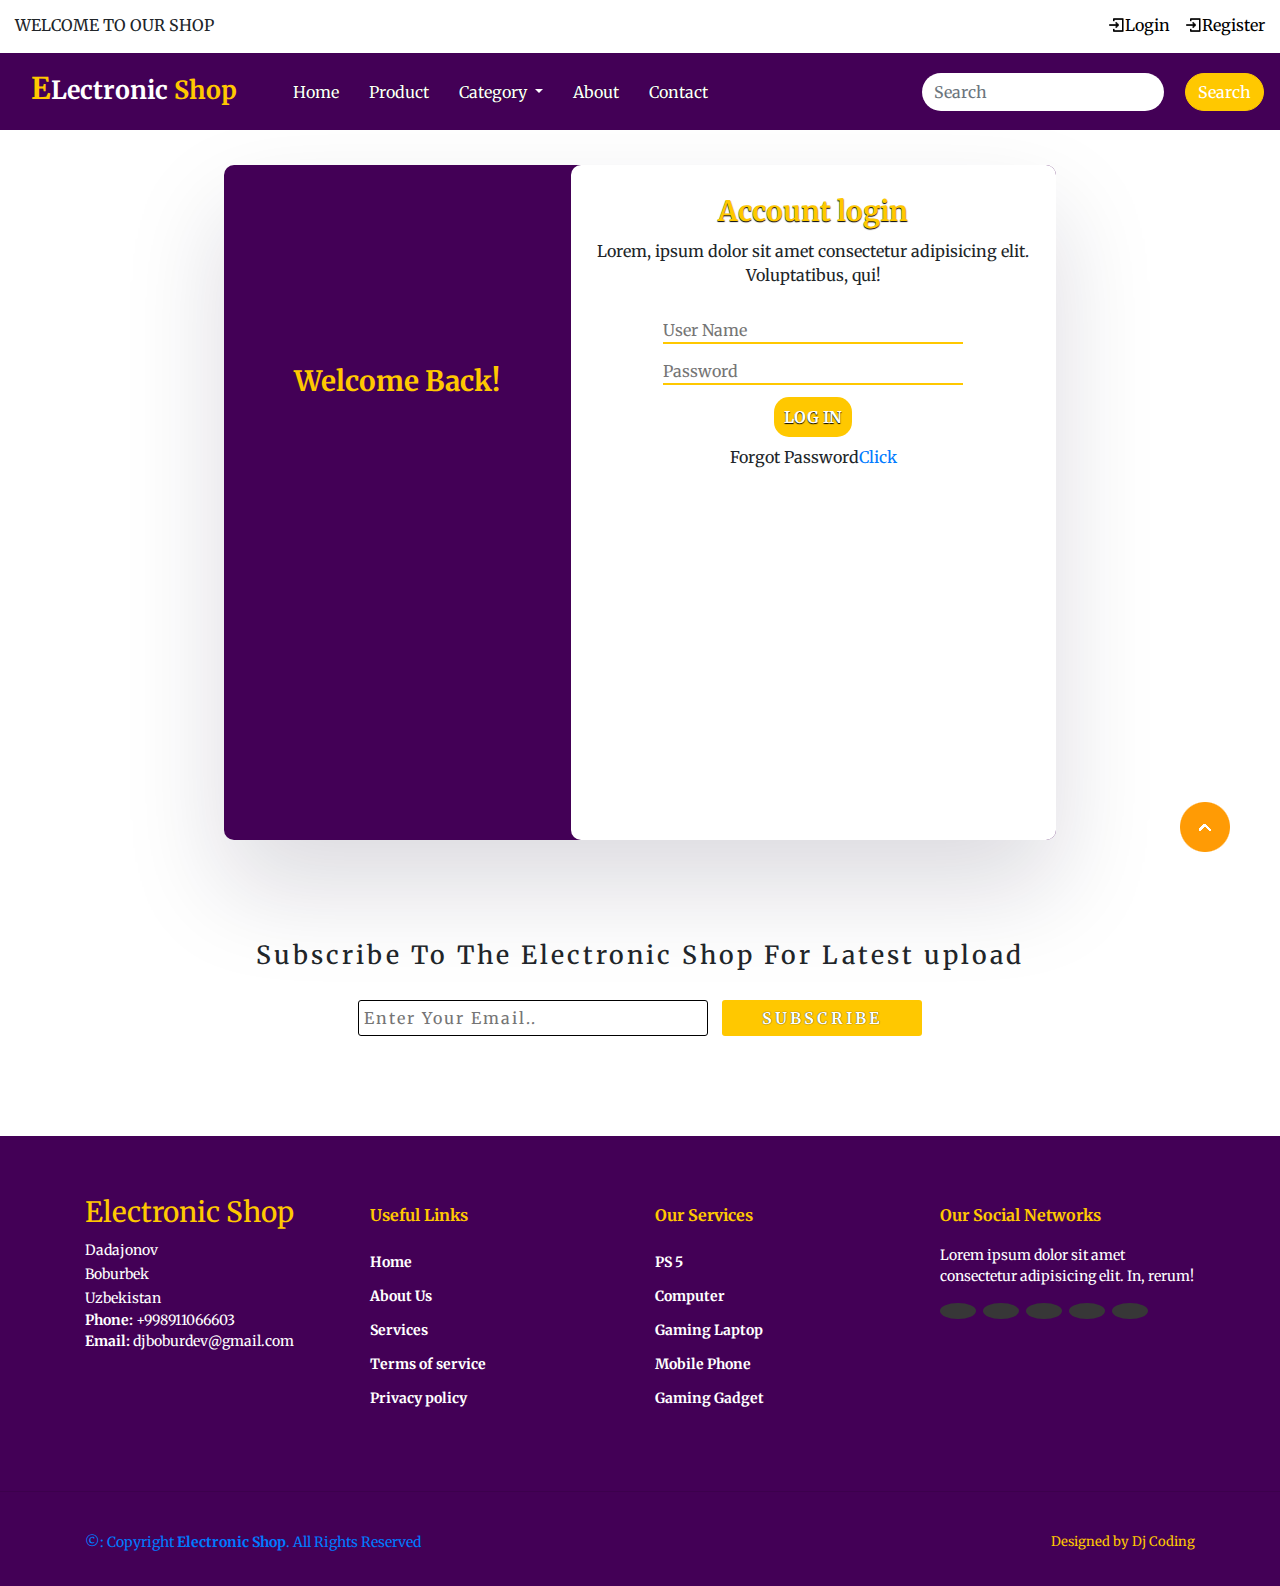
<file: login.html>
<!DOCTYPE html>
<html lang="en">
  <head>
    <meta charset="UTF-8" />
    <meta name="viewport" content="width=device-width, initial-scale=1.0" />
    <title>Electronic Shop</title>
    <link rel="stylesheet" href="./css/main.css" />
    <link
      rel="stylesheet"
      href="https://cdnjs.cloudflare.com/ajax/libs/font-awesome/6.4.2/css/all.min.css"
      integrity="sha512-z3gLpd7yknf1YoNbCzqRKc4qyor8gaKU1qmn+CShxbuBusANI9QpRohGBreCFkKxLhei6S9CQXFEbbKuqLg0DA=="
      crossorigin="anonymous"
      referrerpolicy="no-referrer"
    />
    <!-- Bootstrap links -->
    <link
      rel="stylesheet"
      href="https://cdn.jsdelivr.net/npm/bootstrap@4.3.1/dist/css/bootstrap.min.css"
      integrity="sha384-ggOyR0iXCbMQv3Xipma34MD+dH/1fQ784/j6cY/iJTQUOhcWr7x9JvoRxT2MZw1T"
      crossorigin="anonymous"
    />
    <!-- /Bootstrap links -->
    <!-- Font links -->
    <link rel="preconnect" href="https://fonts.googleapis.com" />
    <link rel="preconnect" href="https://fonts.gstatic.com" crossorigin />
    <link
      href="https://fonts.googleapis.com/css2?family=Merriweather&display=swap"
      rel="stylesheet"
    />
    <!-- /Font links -->
  </head>
  <body>
    <!-- Top navbar -->
    <div class="top-navbar">
      <p>WELCOME TO OUR SHOP</p>
      <div class="icons">
        <a href="login.html"
          ><img src="./images/register.png" alt="" width="18px" />Login</a
        >
        <a href="register.html"
          ><img src="./images/register.png" alt="" width="18px" />Register</a
        >
      </div>
    </div>
    <!-- /Top navbar -->

    <!-- Navbar -->
    <nav class="navbar navbar-expand-lg" id="navbar">
      <a class="navbar-brand" href="index.html" id="logo"
        ><span id="span1">E</span>Lectronic <span>Shop</span></a
      >
      <button
        class="navbar-toggler"
        type="button"
        data-toggle="collapse"
        data-target="#navbarSupportedContent"
        aria-controls="navbarSupportedContent"
        aria-expanded="false"
        aria-label="Toggle navigation"
      >
        <span>
          <img src="./images/menu.png" alt="" width="30px" />
        </span>
      </button>

      <div class="collapse navbar-collapse" id="navbarSupportedContent">
        <ul class="navbar-nav mr-auto">
          <li class="nav-item active">
            <a class="nav-link" href="index.html"
              >Home <span class="sr-only">(current)</span></a
            >
          </li>
          <li class="nav-item">
            <a class="nav-link" href="#">Product</a>
          </li>
          <li class="nav-item dropdown">
            <a
              class="nav-link dropdown-toggle"
              href="#"
              id="navbarDropdown"
              role="button"
              data-toggle="dropdown"
              aria-haspopup="true"
              aria-expanded="false"
            >
              Category
            </a>
            <ul
              class="dropdown-menu"
              aria-labelledby="navbarDropdown"
              style="background-color: rgb(67 0 86)"
            >
              <li>
                <a class="dropdown-item" href="#">Smart Phone</a>
              </li>
              <li>
                <a class="dropdown-item" href="#">Mobile Phone</a>
              </li>
              <li>
                <a class="dropdown-item" href="#">Cameras</a>
              </li>
              <li>
                <a class="dropdown-item" href="#">Fridge</a>
              </li>
              <li>
                <a class="dropdown-item" href="#">AC</a>
              </li>
              <li>
                <a class="dropdown-item" href="#">Smart Watch</a>
              </li>
              <li>
                <a class="dropdown-item" href="#">Headphone</a>
              </li>
              <li>
                <a class="dropdown-item" href="#">Laptop</a>
              </li>
              <li>
                <a class="dropdown-item" href="#">PC Monitor</a>
              </li>
            </ul>
          </li>
          <li class="nav-item">
            <a class="nav-link" href="about.html">About</a>
          </li>
          <li class="nav-item">
            <a class="nav-link" href="contact.html">Contact</a>
          </li>
        </ul>
        <form class="d-flex" id="search">
          <input
            class="form-control mr-2"
            type="search"
            placeholder="Search"
            aria-label="Search"
          />
          <button class="btn btn-outline-success" type="submit">Search</button>
        </form>
      </div>
    </nav>
    <!-- /Navbar -->

    <div class="container" id="login">
      <div class="row">
        <div class="col-md-5 py-3 py-md-0" id="side1">
          <h3 class="text-center">Welcome Back!</h3>
        </div>
        <div class="col-md-7 py-3 py-md-0" id="side2">
          <h3 class="text-center">Account login</h3>
          <p class="text-center">
            Lorem, ipsum dolor sit amet consectetur adipisicing elit.
            Voluptatibus, qui!
          </p>
          <div class="input2 text-center">
            <input type="name" placeholder="User Name" />
            <input type="password" placeholder="Password" />
          </div>
          <p class="text-center" id="btnlogin"><a href="#">LOG IN</a></p>
          <p class="text-center">Forgot Password<a href="#">Click</a></p>
        </div>
      </div>
    </div>

    <!-- Newslater -->
    <div class="container" id="newslater">
      <h3 class="text-center">
        Subscribe To The Electronic Shop For Latest upload
      </h3>
      <div class="input text-center">
        <input type="text" placeholder="Enter Your Email.." />
        <button id="subscribe">SUBSCRIBE</button>
      </div>
    </div>
    <!-- /Newslater -->

    <!-- Footer -->
    <footer id="footer">
      <div class="footer-top">
        <div class="container">
          <div class="row">
            <div class="col-lg-3 col-md-6 footer-contact">
              <h3>Electronic Shop</h3>
              <p>
                Dadajonov <br />
                Boburbek <br />
                Uzbekistan <br />
              </p>
              <strong>Phone:</strong> +998911066603 <br />
              <strong>Email:</strong> djboburdev@gmail.com<br />
            </div>

            <div class="col-lg-3 col-md-6 footer-links">
              <h4>Useful Links</h4>
              <ul>
                <li><a href="#">Home</a></li>
                <li><a href="#">About Us</a></li>
                <li><a href="#">Services</a></li>
                <li><a href="#">Terms of service</a></li>
                <li><a href="#">Privacy policy</a></li>
              </ul>
            </div>

            <div class="col-lg-3 col-md-6 footer-links">
              <h4>Our Services</h4>
              <ul>
                <li><a href="#">PS 5</a></li>
                <li><a href="#">Computer</a></li>
                <li><a href="#">Gaming Laptop</a></li>
                <li><a href="#">Mobile Phone</a></li>
                <li><a href="#">Gaming Gadget</a></li>
              </ul>
            </div>

            <div class="col-lg-3 col-md-6 footer-links">
              <h4>Our Social Networks</h4>
              <p>
                Lorem ipsum dolor sit amet consectetur adipisicing elit. In,
                rerum!
              </p>
              <div class="social-links mt-3">
                <a href="https://twitter.com/djboburjon" target="_blank"
                  ><i class="fa-brands fa-twitter"></i
                ></a>
                <a
                  href="https://www.facebook.com/boburjon.dadajonov.5/"
                  target="_blank"
                  ><i class="fa-brands fa-facebook-f"></i
                ></a>
                <a href="https://www.instagram.com/dj_boburjon/" target="_blank"
                  ><i class="fa-brands fa-instagram"></i
                ></a>
                <a href="#"><i class="fa-brands fa-skype"></i></a>
                <a
                  href="https://www.linkedin.com/in/boburbek-dadajonov-6383a2246/"
                  target="_blank"
                  ><i class="fa-brands fa-linkedin"></i
                >
              </div>
            </div>
          </div>
        </div>
      </div>

      <hr />

      <div class="container py-4">
        <div class="copyright">
          &copy: Copyright <strong><span>Electronic Shop</span></strong
          >. All Rights Reserved
        </div>
        <div class="credits">Designed by <a href="https://t.me/dj_boburjon" target="_blank">Dj Coding</a></div>
      </div>
    </footer>
    <!-- /Footer -->

    <a href="#" class="arrow"
      ><i><img src="./images/arrow.png" alt="" /></i
    ></a>

    <script
      src="https://code.jquery.com/jquery-3.3.1.slim.min.js"
      integrity="sha384-q8i/X+965DzO0rT7abK41JStQIAqVgRVzpbzo5smXKp4YfRvH+8abtTE1Pi6jizo"
      crossorigin="anonymous"
    ></script>
    <script
      src="https://cdn.jsdelivr.net/npm/popper.js@1.14.7/dist/umd/popper.min.js"
      integrity="sha384-UO2eT0CpHqdSJQ6hJty5KVphtPhzWj9WO1clHTMGa3JDZwrnQq4sF86dIHNDz0W1"
      crossorigin="anonymous"
    ></script>
    <script
      src="https://cdn.jsdelivr.net/npm/bootstrap@4.3.1/dist/js/bootstrap.min.js"
      integrity="sha384-JjSmVgyd0p3pXB1rRibZUAYoIIy6OrQ6VrjIEaFf/nJGzIxFDsf4x0xIM+B07jRM"
      crossorigin="anonymous"
    ></script>
  </body>
</html>
</file>
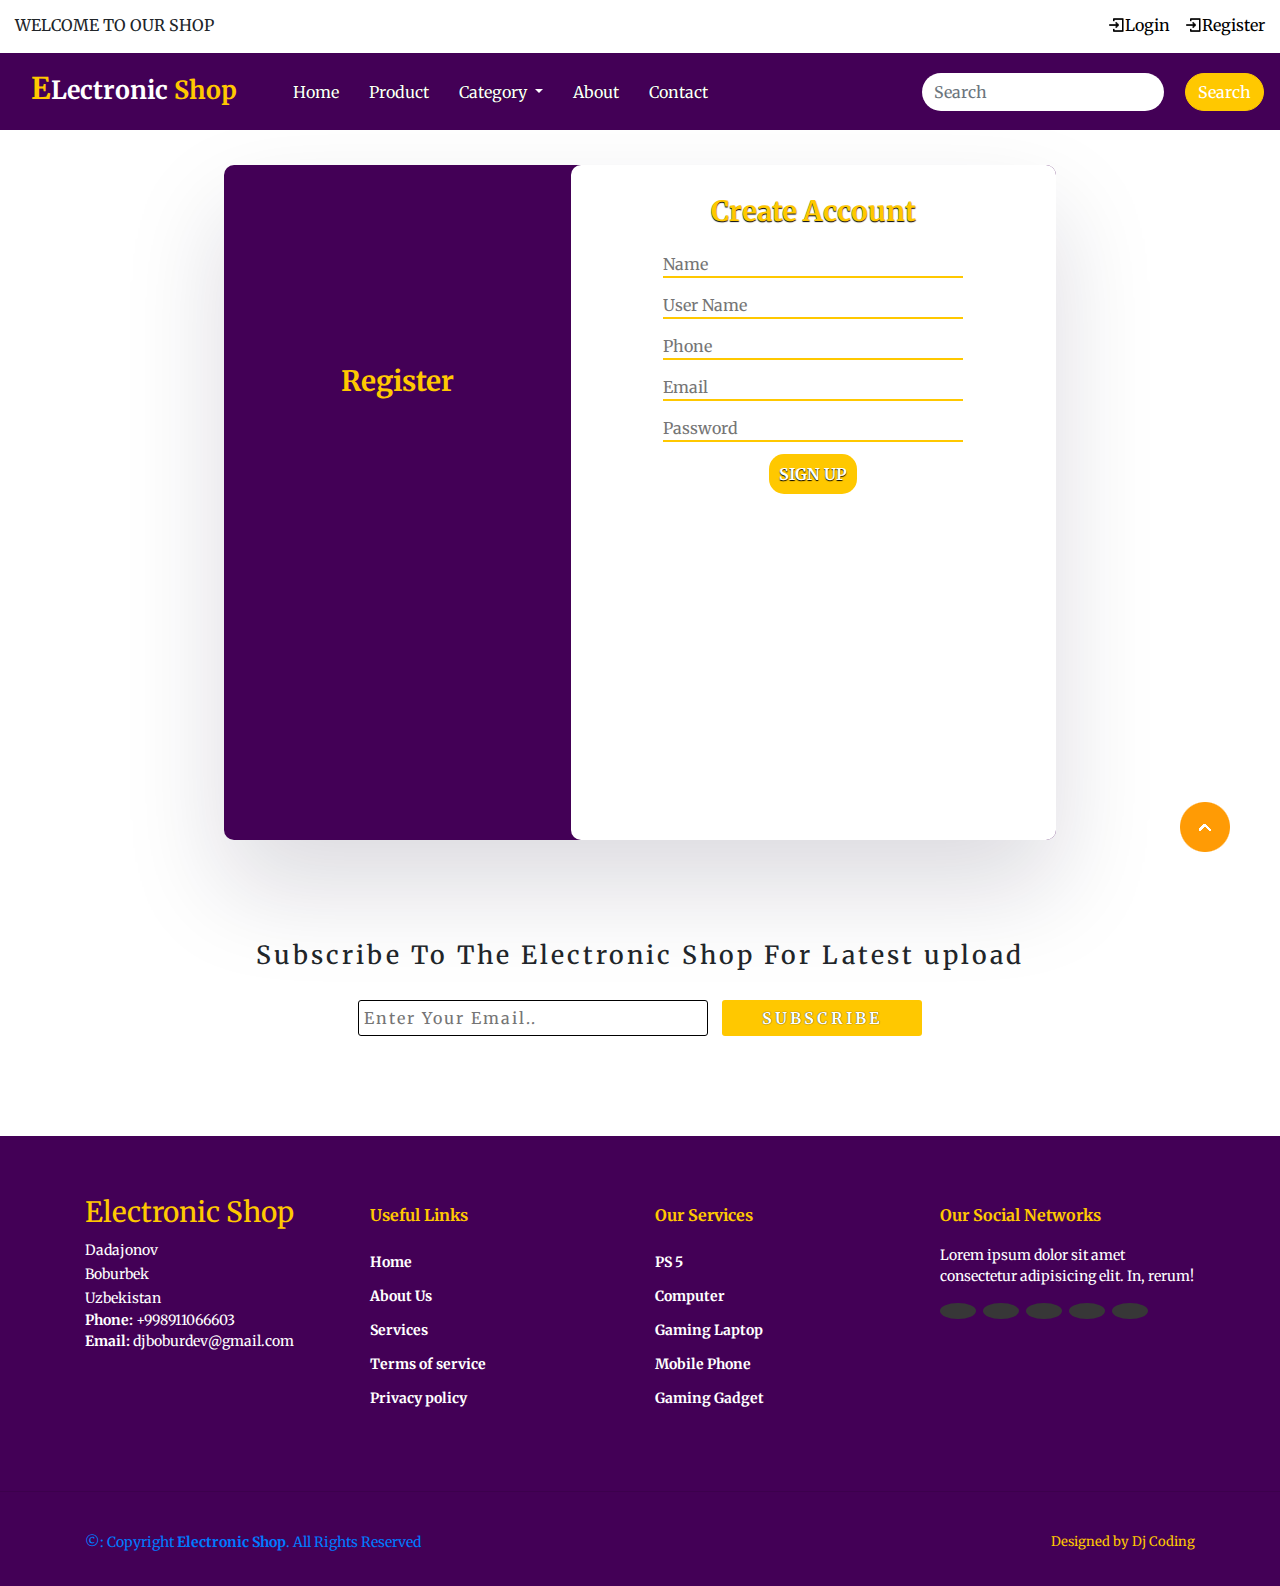
<file: register.html>
<!DOCTYPE html>
<html lang="en">
  <head>
    <meta charset="UTF-8" />
    <meta name="viewport" content="width=device-width, initial-scale=1.0" />
    <title>Electronic Shop</title>
    <link rel="stylesheet" href="./css/main.css" />
    <link
      rel="stylesheet"
      href="https://cdnjs.cloudflare.com/ajax/libs/font-awesome/6.4.2/css/all.min.css"
      integrity="sha512-z3gLpd7yknf1YoNbCzqRKc4qyor8gaKU1qmn+CShxbuBusANI9QpRohGBreCFkKxLhei6S9CQXFEbbKuqLg0DA=="
      crossorigin="anonymous"
      referrerpolicy="no-referrer"
    />
    <!-- Bootstrap links -->
    <link
      rel="stylesheet"
      href="https://cdn.jsdelivr.net/npm/bootstrap@4.3.1/dist/css/bootstrap.min.css"
      integrity="sha384-ggOyR0iXCbMQv3Xipma34MD+dH/1fQ784/j6cY/iJTQUOhcWr7x9JvoRxT2MZw1T"
      crossorigin="anonymous"
    />
    <!-- /Bootstrap links -->
    <!-- Font links -->
    <link rel="preconnect" href="https://fonts.googleapis.com" />
    <link rel="preconnect" href="https://fonts.gstatic.com" crossorigin />
    <link
      href="https://fonts.googleapis.com/css2?family=Merriweather&display=swap"
      rel="stylesheet"
    />
    <!-- /Font links -->
  </head>
  <body>
    <!-- Top navbar -->
    <div class="top-navbar">
      <p>WELCOME TO OUR SHOP</p>
      <div class="icons">
        <a href="login.html"
          ><img src="./images/register.png" alt="" width="18px" />Login</a
        >
        <a href="register.html"
          ><img src="./images/register.png" alt="" width="18px" />Register</a
        >
      </div>
    </div>
    <!-- /Top navbar -->

    <!-- Navbar -->
    <nav class="navbar navbar-expand-lg" id="navbar">
      <a class="navbar-brand" href="index.html" id="logo"
        ><span id="span1">E</span>Lectronic <span>Shop</span></a
      >
      <button
        class="navbar-toggler"
        type="button"
        data-toggle="collapse"
        data-target="#navbarSupportedContent"
        aria-controls="navbarSupportedContent"
        aria-expanded="false"
        aria-label="Toggle navigation"
      >
        <span>
          <img src="./images/menu.png" alt="" width="30px" />
        </span>
      </button>

      <div class="collapse navbar-collapse" id="navbarSupportedContent">
        <ul class="navbar-nav mr-auto">
          <li class="nav-item active">
            <a class="nav-link" href="index.html"
              >Home <span class="sr-only">(current)</span></a
            >
          </li>
          <li class="nav-item">
            <a class="nav-link" href="#">Product</a>
          </li>
          <li class="nav-item dropdown">
            <a
              class="nav-link dropdown-toggle"
              href="#"
              id="navbarDropdown"
              role="button"
              data-toggle="dropdown"
              aria-haspopup="true"
              aria-expanded="false"
            >
              Category
            </a>
            <ul
              class="dropdown-menu"
              aria-labelledby="navbarDropdown"
              style="background-color: rgb(67 0 86)"
            >
              <li>
                <a class="dropdown-item" href="#">Smart Phone</a>
              </li>
              <li>
                <a class="dropdown-item" href="#">Mobile Phone</a>
              </li>
              <li>
                <a class="dropdown-item" href="#">Cameras</a>
              </li>
              <li>
                <a class="dropdown-item" href="#">Fridge</a>
              </li>
              <li>
                <a class="dropdown-item" href="#">AC</a>
              </li>
              <li>
                <a class="dropdown-item" href="#">Smart Watch</a>
              </li>
              <li>
                <a class="dropdown-item" href="#">Headphone</a>
              </li>
              <li>
                <a class="dropdown-item" href="#">Laptop</a>
              </li>
              <li>
                <a class="dropdown-item" href="#">PC Monitor</a>
              </li>
            </ul>
          </li>
          <li class="nav-item">
            <a class="nav-link" href="about.html">About</a>
          </li>
          <li class="nav-item">
            <a class="nav-link" href="contact.html">Contact</a>
          </li>
        </ul>
        <form class="d-flex" id="search">
          <input
            class="form-control mr-2"
            type="search"
            placeholder="Search"
            aria-label="Search"
          />
          <button class="btn btn-outline-success" type="submit">Search</button>
        </form>
      </div>
    </nav>
    <!-- /Navbar -->

    <div class="container" id="login">
      <div class="row">
        <div class="col-md-5 py-3 py-md-0" id="side1">
          <h3 class="text-center">Register</h3>
        </div>
        <div class="col-md-7 py-3 py-md-0" id="side2">
          <h3 class="text-center">Create Account</h3>

          <div class="input2 text-center">
            <input type="name" placeholder="Name" />
            <input type="name" placeholder="User Name" />
            <input type="number" placeholder="Phone" />
            <input type="email" placeholder="Email" />
            <input type="password" placeholder="Password" />
          </div>
          <p class="text-center" id="btnlogin"><a href="#">SIGN UP</a></p>
        </div>
      </div>
    </div>

    <!-- Newslater -->
    <div class="container" id="newslater">
      <h3 class="text-center">
        Subscribe To The Electronic Shop For Latest upload
      </h3>
      <div class="input text-center">
        <input type="text" placeholder="Enter Your Email.." />
        <button id="subscribe">SUBSCRIBE</button>
      </div>
    </div>
    <!-- /Newslater -->

    <!-- Footer -->
    <footer id="footer">
      <div class="footer-top">
        <div class="container">
          <div class="row">
            <div class="col-lg-3 col-md-6 footer-contact">
              <h3>Electronic Shop</h3>
              <p>
                Dadajonov <br />
                Boburbek <br />
                Uzbekistan <br />
              </p>
              <strong>Phone:</strong> +998911066603 <br />
              <strong>Email:</strong> djboburdev@gmail.com<br />
            </div>

            <div class="col-lg-3 col-md-6 footer-links">
              <h4>Useful Links</h4>
              <ul>
                <li><a href="#">Home</a></li>
                <li><a href="#">About Us</a></li>
                <li><a href="#">Services</a></li>
                <li><a href="#">Terms of service</a></li>
                <li><a href="#">Privacy policy</a></li>
              </ul>
            </div>

            <div class="col-lg-3 col-md-6 footer-links">
              <h4>Our Services</h4>
              <ul>
                <li><a href="#">PS 5</a></li>
                <li><a href="#">Computer</a></li>
                <li><a href="#">Gaming Laptop</a></li>
                <li><a href="#">Mobile Phone</a></li>
                <li><a href="#">Gaming Gadget</a></li>
              </ul>
            </div>

            <div class="col-lg-3 col-md-6 footer-links">
              <h4>Our Social Networks</h4>
              <p>
                Lorem ipsum dolor sit amet consectetur adipisicing elit. In,
                rerum!
              </p>
              <div class="social-links mt-3">
                <a href="https://twitter.com/djboburjon" target="_blank"
                  ><i class="fa-brands fa-twitter"></i
                ></a>
                <a
                  href="https://www.facebook.com/boburjon.dadajonov.5/"
                  target="_blank"
                  ><i class="fa-brands fa-facebook-f"></i
                ></a>
                <a href="https://www.instagram.com/dj_boburjon/" target="_blank"
                  ><i class="fa-brands fa-instagram"></i
                ></a>
                <a href="#"><i class="fa-brands fa-skype"></i></a>
                <a
                  href="https://www.linkedin.com/in/boburbek-dadajonov-6383a2246/"
                  target="_blank"
                  ><i class="fa-brands fa-linkedin"></i
                >
              </div>
            </div>
          </div>
        </div>
      </div>

      <hr />

      <div class="container py-4">
        <div class="copyright">
          &copy: Copyright <strong><span>Electronic Shop</span></strong
          >. All Rights Reserved
        </div>
        <div class="credits">Designed by <a href="https://t.me/dj_boburjon" target="_blank">Dj Coding</a></div>
      </div>
    </footer>
    <!-- /Footer -->

    <a href="#" class="arrow"
      ><i><img src="./images/arrow.png" alt="" /></i
    ></a>

    <script
      src="https://code.jquery.com/jquery-3.3.1.slim.min.js"
      integrity="sha384-q8i/X+965DzO0rT7abK41JStQIAqVgRVzpbzo5smXKp4YfRvH+8abtTE1Pi6jizo"
      crossorigin="anonymous"
    ></script>
    <script
      src="https://cdn.jsdelivr.net/npm/popper.js@1.14.7/dist/umd/popper.min.js"
      integrity="sha384-UO2eT0CpHqdSJQ6hJty5KVphtPhzWj9WO1clHTMGa3JDZwrnQq4sF86dIHNDz0W1"
      crossorigin="anonymous"
    ></script>
    <script
      src="https://cdn.jsdelivr.net/npm/bootstrap@4.3.1/dist/js/bootstrap.min.js"
      integrity="sha384-JjSmVgyd0p3pXB1rRibZUAYoIIy6OrQ6VrjIEaFf/nJGzIxFDsf4x0xIM+B07jRM"
      crossorigin="anonymous"
    ></script>
  </body>
</html>
</file>
<file: css/main.css>
* {
  margin: 0;
  padding: 0;
  box-sizing: border-box;
  outline: none;
  font-family: "Merriweather", serif;
}

html {
  scroll-behavior: smooth;
}
/* scrollbar */
::-webkit-scrollbar {
  width: 10px;
}
::-webkit-scrollbar-track {
  background: #f1f1f1;
  border-radius: 10px;
}
::-webkit-scrollbar-thumb {
  background: #888;
  border-radius: 10px;
}
::-webkit-scrollbar-thumb:hover {
  background: #555;
}
/* scrollbar  */

/* Top navbar */
.top-navbar {
  display: flex;
  justify-content: space-between;
}

.top-navbar p {
  margin-top: 13px;
  margin-left: 15px;
}

.top-navbar .icons {
  margin-top: 13px;
  margin-right: 15px;
}

.top-navbar a {
  text-decoration: none;
  color: black;
  margin-left: 10px;
}

.top-navbar a img {
  margin-bottom: 3px;
}

.top-navbar a:hover {
  color: black;
}

@media screen and (max-width: 400px) {
  .top-navbar a {
    font-size: 13px;
  }
  .top-navbar a img {
    width: 15px;
  }
  .top-navbar p {
    font-size: 13px;
  }
}

@media screen and (max-width: 320px) {
  .top-navbar a {
    font-size: 10px;
  }
  .top-navbar a img {
    width: 13px;
  }
  .top-navbar p {
    font-size: 10px;
  }
}

@media screen and (max-width: 318px) {
  .top-navbar a {
    font-size: 8px;
    margin-left: 0;
  }
  .top-navbar a img {
    width: 10px;
    margin-left: 0;
  }
  .top-navbar p {
    font-size: 10px;
    margin-top: 20px;
  }
}
/* /Top navbar */

/* navbar */
#navbar {
  background-color: rgb(67, 0, 86);
}
#logo {
  margin-left: 15px;
  color: white;
  font-size: 25px;
  font-weight: bold;
  margin-bottom: 6px;
}
#logo span {
  color: #ffc800;
}
#logo #span1 {
  font-size: 30px;
}
.navbar-nav {
  margin-left: 20px;
}
.nav-item {
  margin-left: 10px;
}
.nav-item .nav-link {
  color: white;
  margin: 2px;
  text-shadow: 0 0 1px #000;
  transition: 0.5s ease;
}
.nav-item .nav-link:hover {
  color: #ffc800;
}
.dropdown-menu li a {
  color: white;
  transition: 0.5s ease;
}
.dropdown-menu li a:hover {
  background-color: rgb(67, 0, 86);
  color: #ffc800;
}
#search input {
  border-radius: 50px;
  border: none;
}
#search button {
  border-radius: 50px;
  color: white;
  border: 1px solid #ffc800;
  background-color: #ffc800;
}
/* navbar */

/* home content */
.home {
  width: 100%;
  height: 80vh;
  display: flex;
  align-items: center;
  justify-content: center;
  flex-wrap: wrap;
  position: relative;
  background-color: #a9a9a92b;
  z-index: 0;
}
.home .img {
  flex: 1 1 300px;
}
.home .img img {
  margin-top: 30px;
  width: 100%;
}
.home .content {
  flex: 1 1 400px;
  margin-top: 20px;
}
.content h1 {
  color: rgb(67, 0, 86);
  font-weight: bold;
  margin-left: 23px;
  font-size: 55px;
  text-shadow: -1px 1px 1px #000;
}
.content h1 span {
  color: rgb(67, 0, 86);
  text-shadow: 1px 1px 1px #000;
}
#span2 {
  color: #ffc800;
}
.content p {
  margin-left: 23px;
}
.btn {
  margin-left: 13px;
}
.btn button {
  width: 150px;
  height: 32px;
  letter-spacing: 3px;
  background-color: rgb(67, 0, 86);
  color: white;
  border-radius: 5px;
  border: none;
  transition: 0.5s ease;
  cursor: pointer;
}
.btn button:hover {
  background-color: #ffc800;
  color: black;
  border: none;
}
@media screen and (max-width: 1200px) {
  .home {
    height: 90vh;
  }
}
@media screen and (max-width: 799px) {
  .home {
    height: 140vh;
  }
}
@media screen and (max-width: 550px) {
  .home {
    height: 110vh;
  }
}
@media screen and (max-width: 420px) {
  .content h1 {
    font-size: 45px;
  }
}
@media screen and (max-width: 320px) {
  .content h1 {
    font-size: 36px;
  }
}
/* home content */

/* product cards */
#product-cards {
  margin-top: 100px;
}
#product-cards h1 {
  color: #ffc800;
  text-shadow: 1px 1px 1px #000;
  border-bottom: 2px solid #ffc800;
}
#product-cards .card h3 {
  font-size: 20px;
  color: black;
}
#product-cards .card p {
  font-size: 12px;
  margin-top: 5px;
  color: black;
}
.star i {
  margin-left: 5px;
  font-size: 13px;
}
.checked {
  color: #ffc800;
}
#product-cards .card h2 {
  font-size: 20px;
  color: black;
  margin-top: 20px;
}
#product-cards .card h2 span {
  float: right;
  color: black;
  cursor: pointer;
}
@media screen and (max-width: 1000px) {
  #product-cards .card h3 {
    font-size: 15px;
  }
}
/* product cards */

/* other cards */
#other-cards {
  margin-top: 30px;
}
#other-cards .card {
  background-color: #a9a9a92b;
}
#other-cards .card h3 {
  margin-top: 30px;
  color: #000;
  margin-left: 10px;
  letter-spacing: 3px;
}
#other-cards .card h5 {
  margin-top: 15px;
  font-weight: 100;
  font-size: 18px;
  color: #000;
  margin-left: 10px;
  letter-spacing: 3px;
  border-bottom: 2px solid #000;
  width: 220px;
}
#other-cards .card p {
  margin-top: 10px;
  font-weight: 100;
  font-size: 15px;
  color: black;
  margin-left: 10px;
  letter-spacing: 3px;
}
#shopnow {
  width: 130px;
  height: 30px;
  margin-top: 10px;
  margin-left: 10px;
  letter-spacing: 3px;
  color: white;
  background-color: black;
  font-weight: bold;
  border: none;
  cursor: pointer;
}
@media screen and (max-width: 1000px) {
  #other-cards .card h3 {
    margin-top: 5px;
    font-size: 20px;
  }
  #other-cards .card h5 {
    margin-top: 5px;
    font-size: 15px;
  }
  #other-cards .card p {
    margin-top: 0;
  }
  #shopnow {
    margin-top: 0;
    width: 120px;
    height: 30px;
    font-size: 16px;
  }
}
@media screen and (max-width: 1000px) {
  #other-cards .card h3 {
    margin-top: 10px;
  }
}
/* other cards */

/* banner */
.banner {
  margin-top: 60px;
  width: 100%;
  height: 80vh;
  display: flex;
  align-items: center;
  justify-content: center;
  flex-wrap: wrap;
  position: relative;
  background-color: #a9a9a92b;
  z-index: 0;
}
.banner .img {
  flex: 1 1 300px;
}
.banner .img img {
  margin-top: 30px;
  width: 100%;
}
.banner .content {
  flex: 1 1 400px;
  margin-top: 20px;
}
.banner .content h1 {
  color: rgb(67, 0, 86);
  font-weight: bold;
  margin-left: 23px;
  font-size: 55px;
  text-shadow: -1px 1px 1px #000;
}
.banner .content h1 span {
  color: rgb(67, 0, 86);
  text-shadow: 1px 1px 1px #000;
}
#span2 {
  color: #ffc800;
}
.banner .content p {
  margin-left: 23px;
}
.btn {
  margin-left: 13px;
}
.btn button {
  width: 150px;
  height: 32px;
  letter-spacing: 3px;
  background-color: rgb(67, 0, 86);
  color: white;
  border-radius: 5px;
  border: none;
  transition: 0.5s ease;
  cursor: pointer;
}
.btn button:hover {
  background-color: #ffc800;
  color: black;
  border: none;
}
@media screen and (max-width: 1200px) {
  .banner {
    height: 90vh;
  }
}
@media screen and (max-width: 799px) {
  .banner {
    height: 140vh;
  }
}
@media screen and (max-width: 550px) {
  .banner {
    height: 110vh;
  }
}
@media screen and (max-width: 420px) {
  .banner .content h1 {
    font-size: 45px;
  }
}
@media screen and (max-width: 320px) {
  .banner .content h1 {
    font-size: 36px;
  }
}
/* banner */

/* other cards */
#other {
  margin-top: 50px;
}
#other .card {
  box-shadow: rgba(17, 12, 46, 0.15) 0 48px 100px 0;
}
#other .card h3 {
  margin-top: 10px;
  color: white;
  text-shadow: 1px 1px 1px black;
  letter-spacing: 3px;
  font-weight: bold;
}
#other .card p {
  margin-top: 10px;
  color: white;
  text-shadow: 0 1px 1px black;
  letter-spacing: 3px;
  font-weight: bold;
}
/* other cards */

/* offer */
#offer {
  margin-top: 100px;
}
#offer i {
  font-size: 32px;
  color: black;
}
/* offer */

/* newslater */
#newslater {
  margin-top: 100px;
}
#newslater h3 {
  font-size: 25px;
  letter-spacing: 3px;
}
.input {
  margin-top: 30px;
}
.input input {
  width: 350px;
  height: 36px;
  letter-spacing: 2px;
  border-radius: 3px;
  border: 1px solid black;
  padding-left: 5px;
}
#subscribe {
  width: 200px;
  height: 36px;
  margin-left: 10px;
  border-radius: 3px;
  border: none;
  background-color: #ffc800;
  color: white;
  letter-spacing: 3px;
  font-weight: bold;
  text-shadow: 0 0 1px black;
}
@media screen and (max-width: 465px) {
  .input input {
    width: 280px;
  }
  #subscribe {
    margin-top: 10px;
  }
}
@media screen and (max-width: 250px) {
  .input input {
    width: 150px;
  }
  #subscribe {
    width: 150px;
  }
}
/* newslater */

/* footer */
#footer {
  padding: 0 0 30px 0;
  color: white;
  font-size: 14px;
  background-color: rgb(67, 0, 86);
  margin-top: 100px;
}
#footer .footer-top {
  padding: 60px 0 30px 0;
  background-color: rgb(67, 0, 86);
  color: white;
}
#footer .footer-top .footer-contact {
  margin-bottom: 30px;
}
#footer .footer-top .footer-contact h3 {
  color: #ffc800;
}
#footer .footer-top .footer-contact h4 {
  font-size: 22px;
  margin: 0 0 30px 0;
  padding: 2px 0 2px 0;
  line-height: 1;
  font-weight: 700;
}
#footer .footer-top .footer-contact p {
  font-size: 14px;
  line-height: 24px;
  margin-bottom: 0;
  color: white;
}
#footer .footer-top h4 {
  font-size: 16px;
  font-weight: bold;
  position: relative;
  padding-bottom: 12px;
}
#footer .footer-top .footer-links {
  margin-bottom: 30px;
  margin-top: 10px;
}
#footer .footer-top .footer-links h4 {
  color: #ffc800;
}
#footer .footer-top .footer-links ul {
  list-style: none;
  padding: 0;
  margin: 0;
}
#footer .footer-top .footer-links ul li {
  padding: 10px 0;
  display: flex;
  align-items: center;
}
#footer .footer-top .footer-links ul li a {
  text-decoration: none;
  color: white;
  display: inline-block;
  line-height: 1;
  font-weight: bold;
  transition: 0.5s ease;
}
#footer .footer-top .footer-links ul li a:hover {
  color: #ffc800;
}
#footer .footer-top .social-links a {
  font-size: 18px;
  display: inline-block;
  text-decoration: none;
  background-color: #373737;
  color: white;
  line-height: 1;
  padding: 8px 0;
  margin-right: 4px;
  border-radius: 50%;
  text-align: center;
  width: 36px;
  transition: 0.5s ease;
}
#footer .footer-top .social-links a:hover {
  background-color: #ffc800;
  color: white;
}
#footer .copyright {
  text-align: center;
  float: left;
}
#footer .credits {
  float: right;
  text-align: center;
  font-size: 13px;
}
#footer .credits a {
  color: #ffc800;
}
/* footer */

.arrow {
  position: fixed;
  width: 50px;
  height: 50px;
  bottom: 50px;
  right: 50px;
  text-decoration: none;
  text-align: center;
  line-height: 50px;
}

/* login */
#login {
  width: 65%;
  height: 75vh;
  background-color: rgb(67, 0, 86);
  margin-top: 35px;
  border-radius: 10px;
  box-shadow: rgba(17, 12, 46, 0.15) 0px 48px 100px 0px;
}
#side1 h3 {
  color: #ffc800;
  font-weight: bold;
  margin-top: 200px;
}
#side2 {
  background-color: white;
  height: 75vh;
  border-radius: 10px;
}
#side2 h3 {
  margin-top: 30px;
  color: #ffc800;
  font-weight: bold;
  text-shadow: 0px 1px 1px black;
}
.input2 input {
  margin-top: 15px;
  width: 300px;
  border: none;
  border-bottom: 2px solid #ffc800;
}
.input2 input ::placeholder {
  font-weight: bold;
}
#btnlogin {
  padding-top: 10px;
}
#btnlogin a {
  padding: 10px;
  text-decoration: none;
  border-radius: 15px;
  background-color: #ffc800;
  color: white;
  font-weight: bold;
  border: none;
  text-shadow: 0px 1px 1px black;
}
#side2 p {
  margin-top: 10px;
}

@media screen and (max-width: 991px) {
  .input2 input {
    width: 250px;
  }
}
@media screen and (max-width: 765px) {
  .input2 input {
    width: 260px;
  }
  #side2 {
    height: 60vh;
  }
  #newslater {
    margin-top: 200px;
  }
}
@media screen and (max-width: 500px) {
  .input2 input {
    width: 90%;
  }
}
/* login */

/* about */
#about {
  margin-top: 30px;
}
#about h3 {
  font-weight: bold;
  color: #ffc800;
  text-shadow: 0px 1px 1px black;
}
#about button {
  width: 150px;
  height: 36px;
  color: white;
  background-color: rgb(67, 0, 86);
  border-radius: 5px;
  cursor: pointer;
}
/* about */

/* contact  */
#contact {
  margin-top: 50px;
}
#contact .card {
  height: 80px;
  margin-top: 20px;
  box-shadow: rgba(100, 100, 111, 0.2) 0px 7px 29px 0px;
}
#contact .card i {
  margin-top: 10px;
  margin-left: 10px;
  font-size: 15px;
  color: rgb(67, 0, 86);
  font-weight: bold;
  letter-spacing: 3px;
}
#contact .card h6 {
  margin-left: 10px;
  margin-top: 10px;
  letter-spacing: 3px;
  font-weight: bold;
  color: rgb(67, 0, 86);
}
#messagebtn {
  margin: 0 auto;
}
#messagebtn button {
  margin-top: 30px;
  width: 200px;
  height: 33px;
  background: transparent;
  border: 2px solid rgb(67, 0, 86);
  font-weight: bold;
  letter-spacing: 3px;
  transition: 0.5s ease;
  cursor: pointer;
}
#messagebtn button:hover {
  background-color: rgb(67, 0, 86);
  color: white;
}
/* contact  */
</file>
